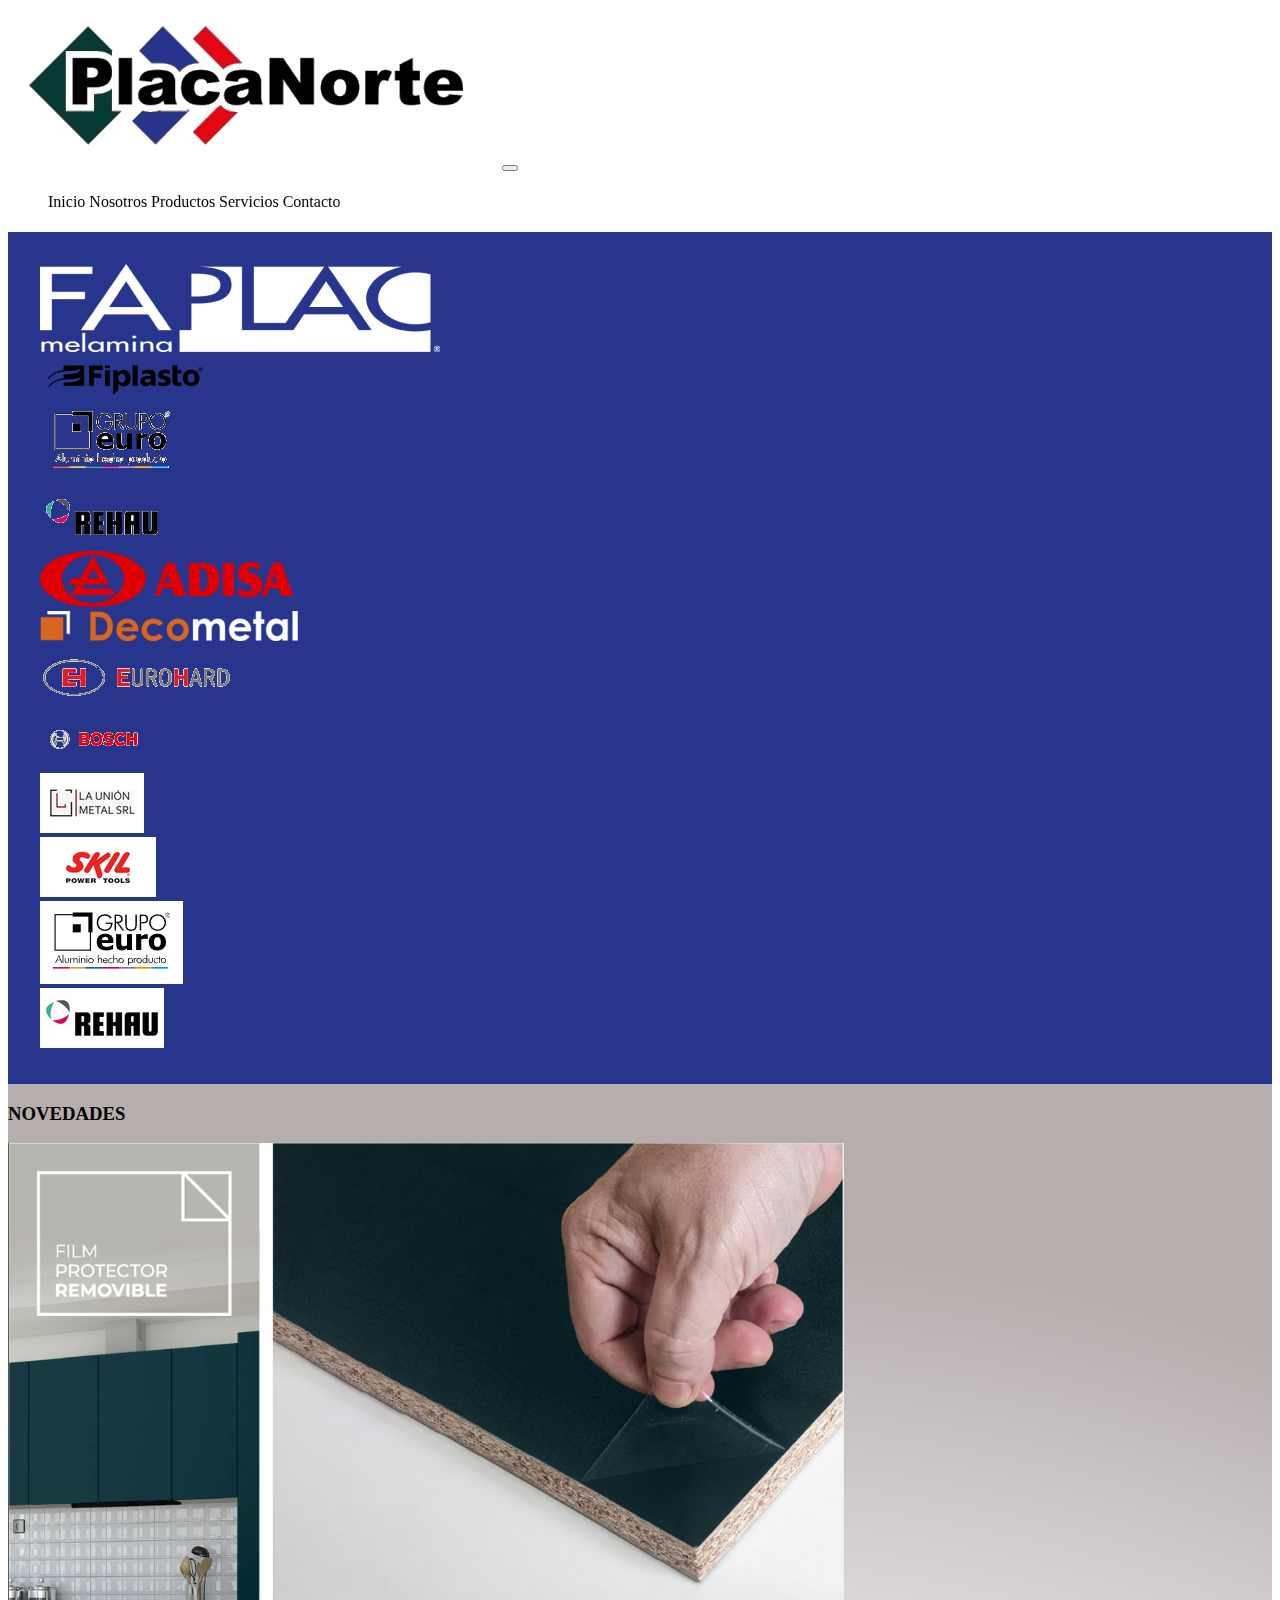
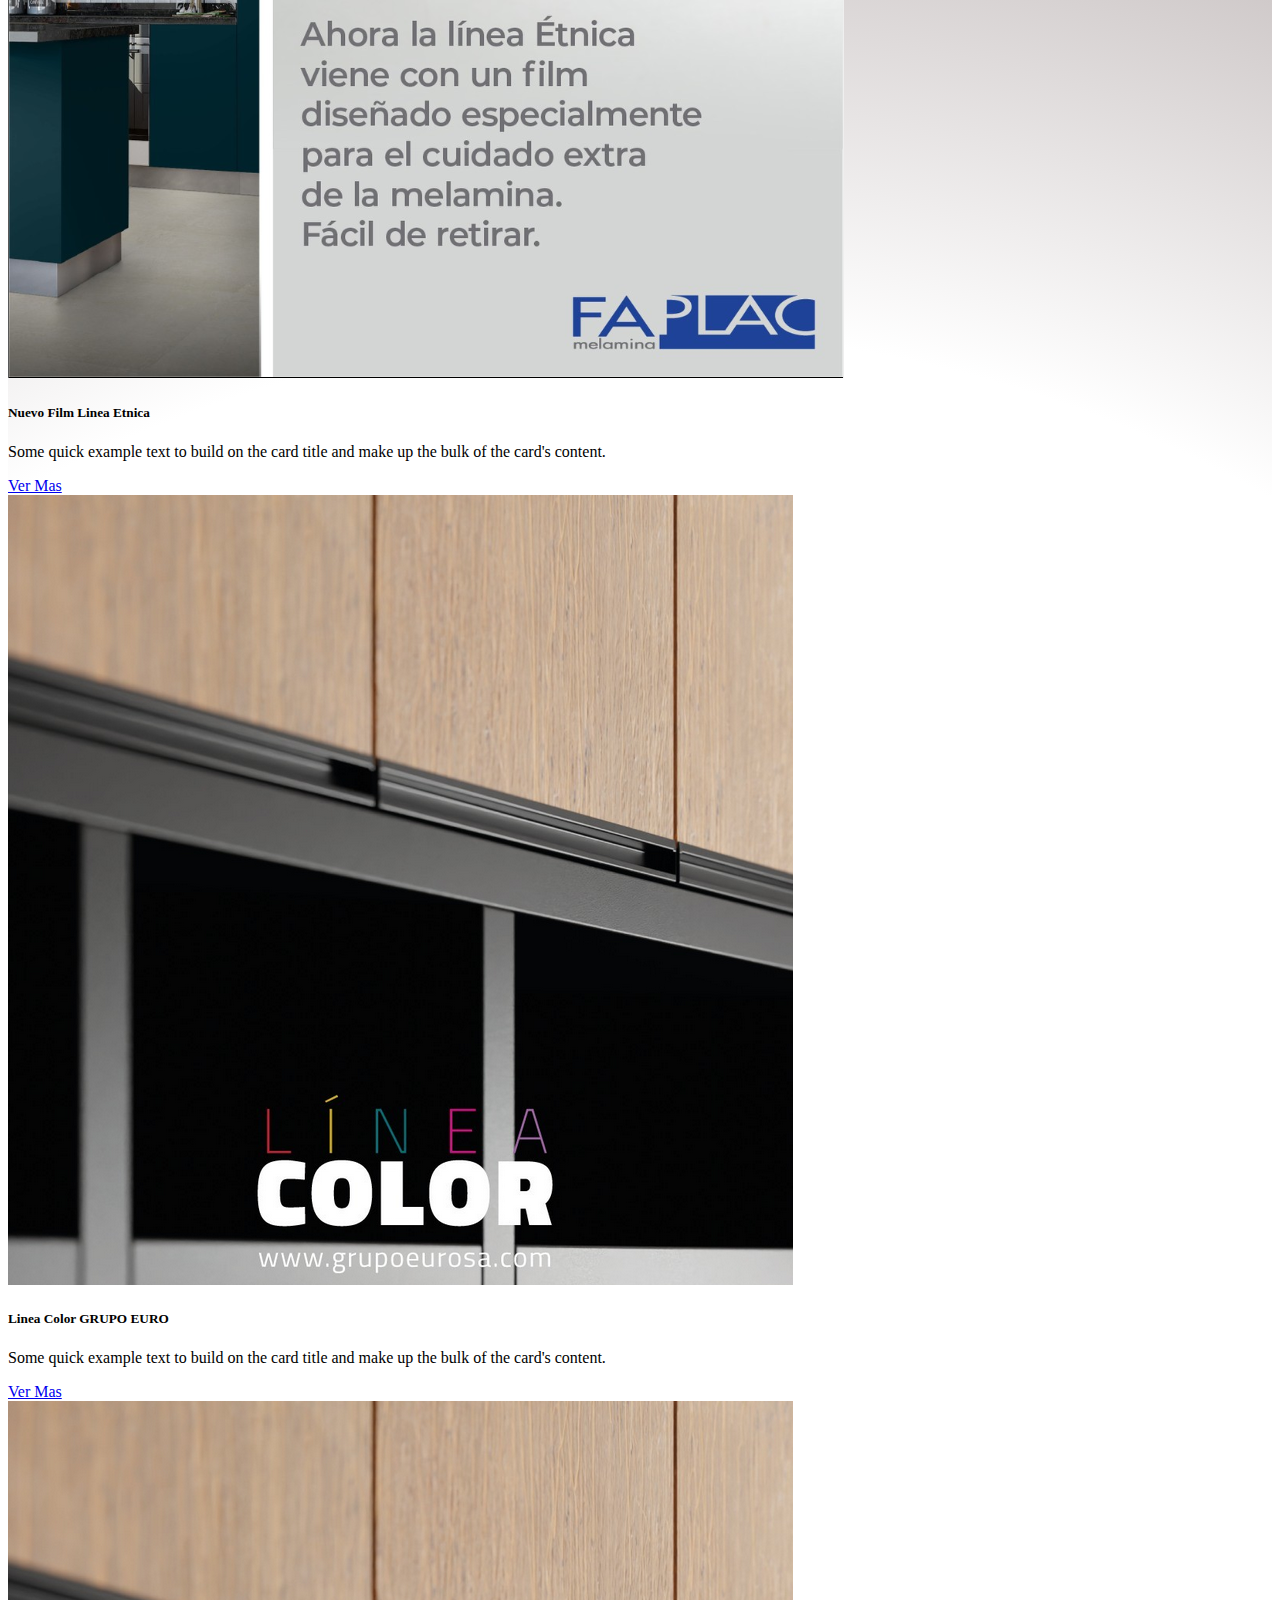
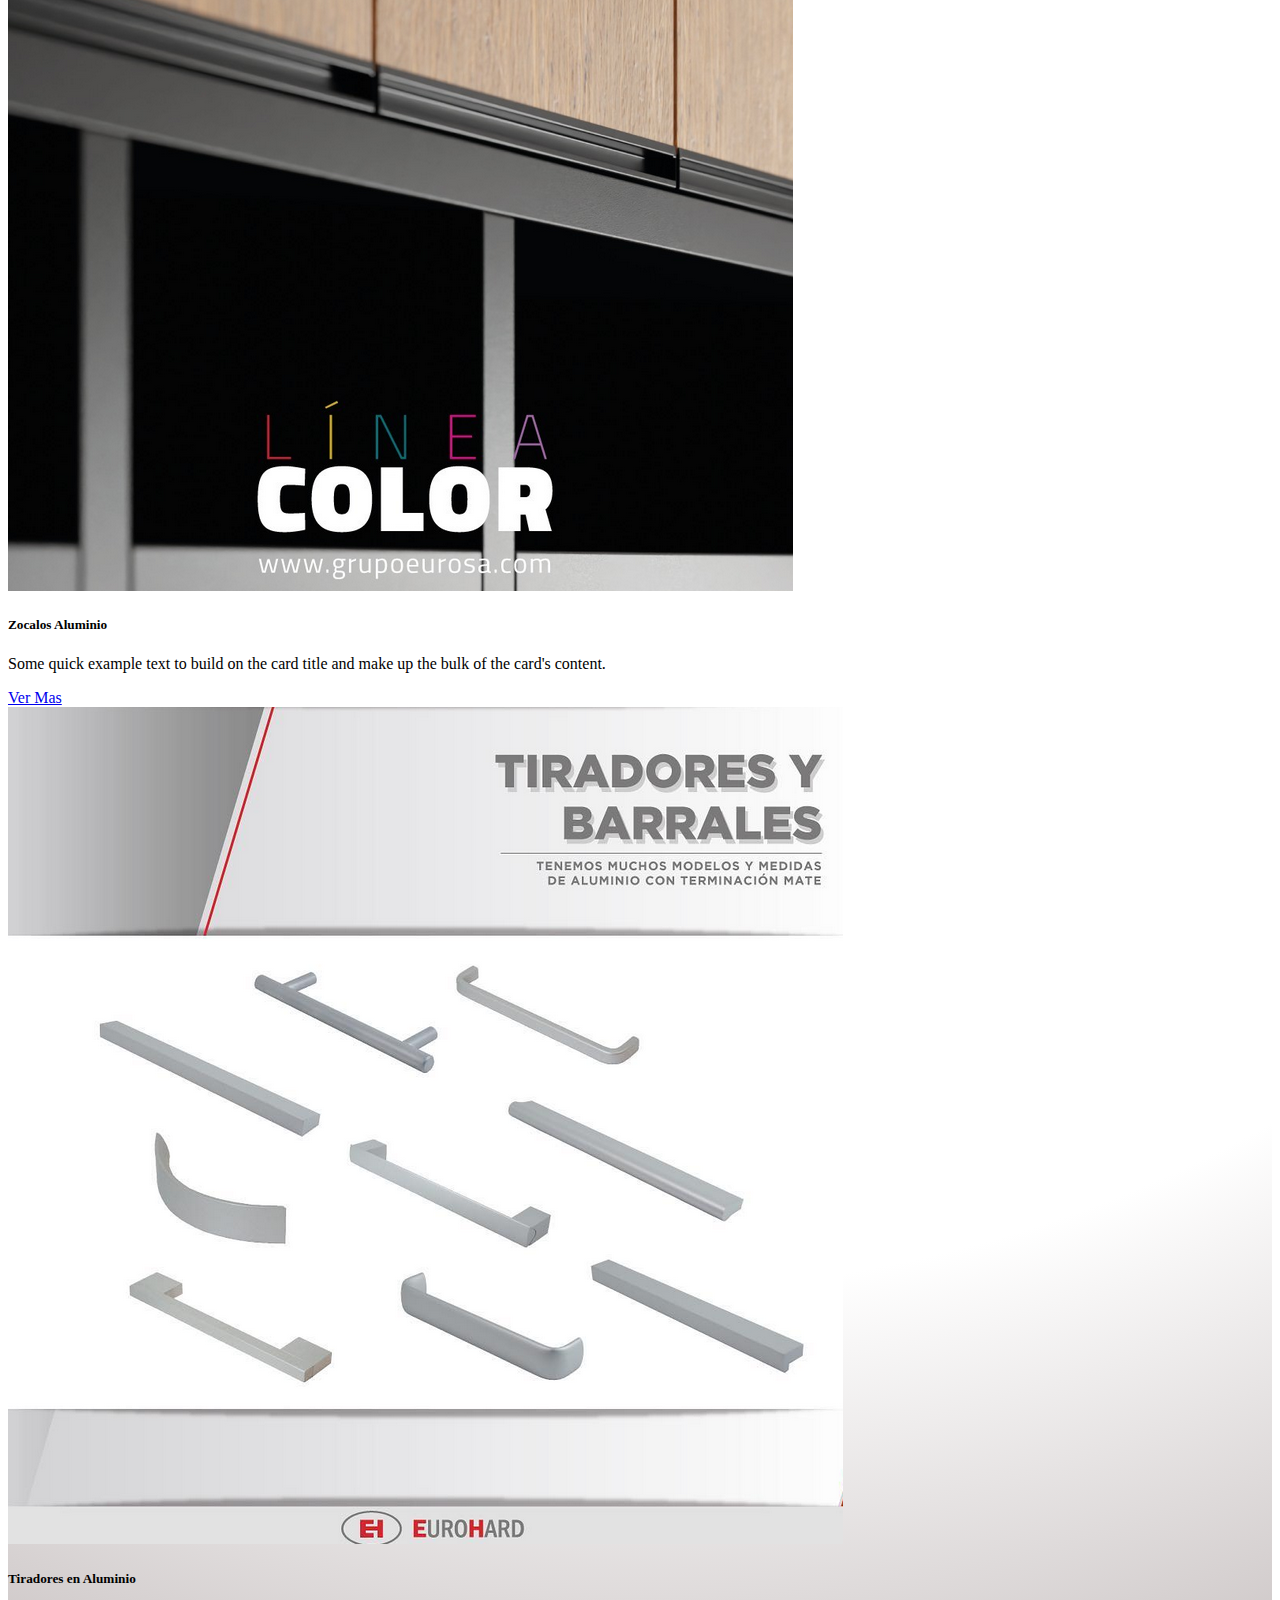
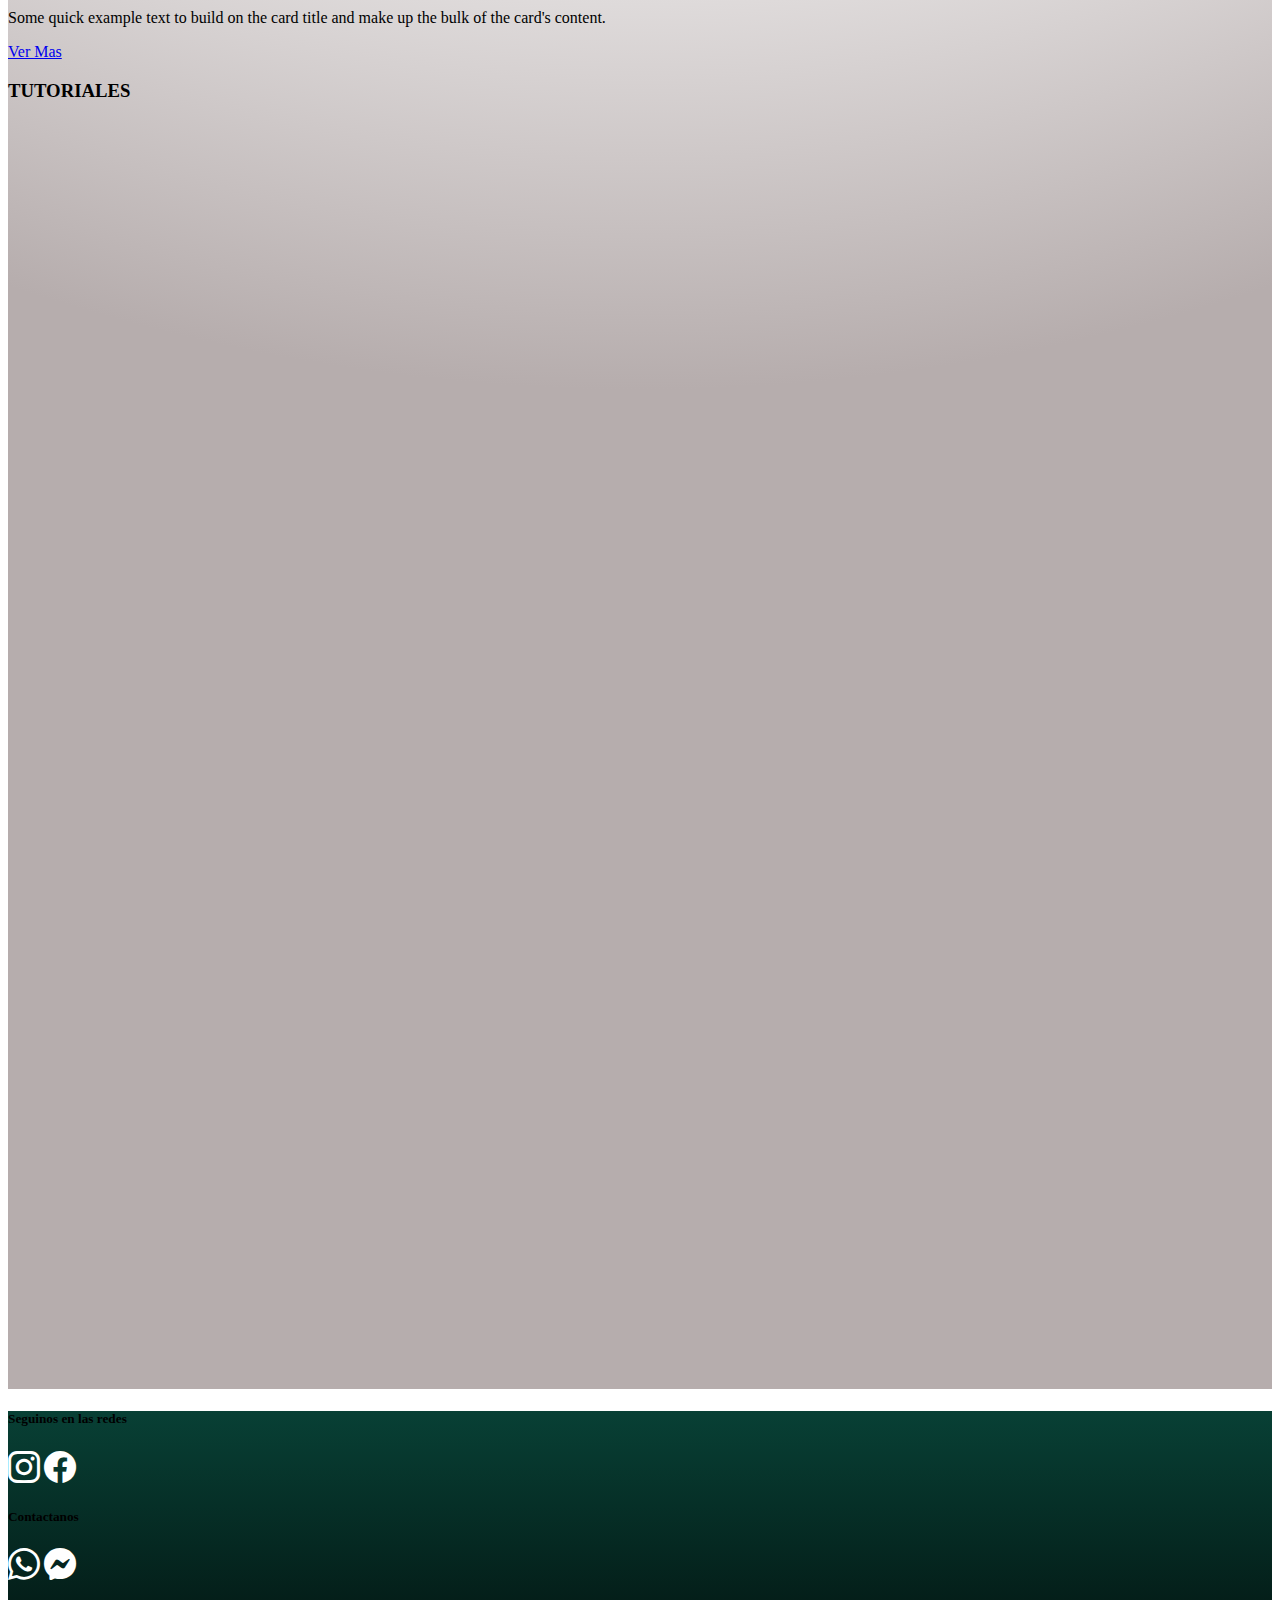
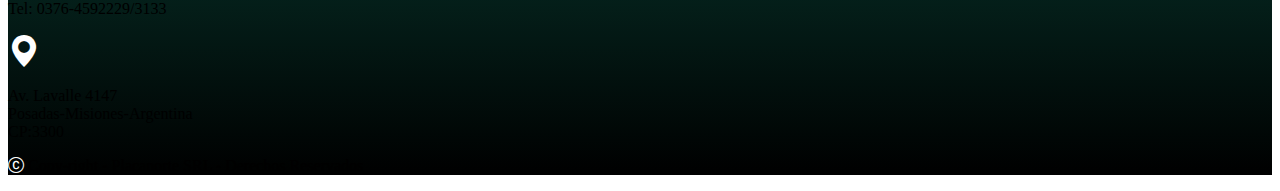
<file: index.html>
<!DOCTYPE html>
<html lang="en">
  <head>
    <meta charset="UTF-8" />
    <meta http-equiv="X-UA-Compatible" content="IE=edge" />
    <meta name="viewport" content="width=device-width, initial-scale=1.0" />
    <title>Placanorte</title>
    <!-- FAVICON -->
    <link
      rel="shortcut icon"
      href="img/plaquitas negocio 2.png"
      type="image/x-icon"
    />
    <!-- CSS only -->
    <link
      href="https://cdn.jsdelivr.net/npm/bootstrap@5.2.3/dist/css/bootstrap.min.css"
      rel="stylesheet"
      integrity="sha384-rbsA2VBKQhggwzxH7pPCaAqO46MgnOM80zW1RWuH61DGLwZJEdK2Kadq2F9CUG65"
      crossorigin="anonymous"
    />
    <!-- CSS -->
    <link rel="stylesheet" href="../css/style.css" />
    <!-- ICONOS -->
    <link
      rel="stylesheet"
      href="https://cdn.jsdelivr.net/npm/bootstrap-icons@1.10.2/font/bootstrap-icons.css"
    />
  </head>
  <body>
    <header>
      <nav class="navbar navbar-expand-lg bg-light">
        <div class="container p-4">
          <a class="w-50" href="index.html"
            ><img
              class="img-fluid w-50"
              src="img/LOGO PLACANORTE transparente.png"
              alt="Logo de la empresa"
          /></a>
          <button
            class="navbar-toggler"
            type="button"
            data-bs-toggle="collapse"
            data-bs-target="#navbarSupportedContent"
            aria-controls="navbarSupportedContent"
            aria-expanded="false"
            aria-label="Toggle navigation"
          >
            <span class="navbar-toggler-icon"></span>
          </button>
          <div class="collapse navbar-collapse" id="navbarSupportedContent">
            <ul class="navbar-nav ms-auto mb-2 mb-lg-0 text-end">
              <li class="nav-item fs-3">
                <a class="nav-link text-dark" href="/index.html">Inicio</a>
              </li>
              <li class="nav-item fs-3">
                <a class="nav-link text-dark" href="/pages/nosotros.html"
                  >Nosotros</a
                >
              </li>
              <li class="nav-item fs-3">
                <a class="nav-link text-dark" href="/pages/productos.html"
                  >Productos</a
                >
              </li>
              <li class="nav-item fs-3">
                <a class="nav-link text-dark" href="/pages/servicios.html"
                  >Servicios</a
                >
              </li>
              <li class="nav-item fs-3">
                <a class="nav-link text-dark" href="/pages/contacto.html"
                  >Contacto</a
                >
              </li>
            </ul>
          </div>
        </div>
      </nav>
    </header>
    <main class="index__main">
      <section class="logosprov">
        <div class="container">
          <div
            id="carouselExampleSlidesOnly"
            class="carousel slide"
            data-bs-ride="carousel"
          >
            <div class="carousel-inner">
              <div class="carousel-item active">
                <div class="row">
                  <div class="col align-self-center">
                    <img
                      src="/img/logos prov/logo-faplac-blanco.png"
                      class="d-block w-50"
                      alt="..."
                    />
                  </div>
                  <div class="col align-self-center">
                    <img
                      src="/img/logos prov/fiplasto.png"
                      class="d-block"
                      alt="..."
                    />
                  </div>
                  <div class="col align-self-center">
                    <img
                      src="/img/logos prov/logo grupo euro transparente.png"
                      class="d-block"
                      alt="..."
                    />
                  </div>
                  <div class="col align-self-center">
                    <img
                      src="/img/logos prov/logo rehau transparente.png"
                      class="d-block"
                      alt="..."
                    />
                  </div>
                </div>
              </div>
              <div class="carousel-item">
                <div class="row">
                  <div class="col align-self-center">
                    <img
                      src="/img/logos prov/lodo adisa.png"
                      class="d-block w-50"
                      alt="..."
                    />
                  </div>
                  <div class="col align-self-center">
                    <img
                      src="/img/logos prov/logo decometal.png"
                      class="d-block"
                      alt="..."
                    />
                  </div>
                  <div class="col align-self-center">
                    <img
                      src="/img/logos prov/logo eurohard transparente.png"
                      class="d-block"
                      alt="..."
                    />
                  </div>
                  <div class="col align-self-center">
                    <img
                      src="/img/logos prov/logo bosch transparente.png"
                      class="d-block"
                      alt="..."
                    />
                  </div>
                </div>
              </div>
              <div class="carousel-item">
                <div class="row">
                  <div class="col align-self-center">
                    <img
                      src="/img/logos prov/logo_launion.png"
                      class="d-block w-50"
                      alt="..."
                    />
                  </div>
                  <div class="col align-self-center">
                    <img
                      src="/img/logos prov/logo_skil.png"
                      class="d-block"
                      alt="..."
                    />
                  </div>
                  <div class="col align-self-center">
                    <img
                      src="/img/logos prov/logo grupo euro.png"
                      class="d-block"
                      alt="..."
                    />
                  </div>
                  <div class="col align-self-center">
                    <img
                      src="/img/logos prov/logo rehau.jpg"
                      class="d-block"
                      alt="..."
                    />
                  </div>
                </div>
              </div>
            </div>
          </div>
        </div>
      </section>
      <section class="p-5">
        <div class="container mt-3">
          <h3 class="text-center fw-bold text-decoration-underline p-4">
            NOVEDADES
          </h3>
          <div class="row text-center mt-5">
            <div class="col-sm-6 col-md-3 mb-3">
              <div class="card h-100 shadow-lg">
                <img
                  src="/img/Captura de pantalla 2022-10-30 025805.png"
                  class="card-img-top"
                  alt="..."
                />
                <div class="card-body">
                  <h5 class="card-title">Nuevo Film Linea Etnica</h5>
                  <p class="card-text">
                    Some quick example text to build on the card title and make
                    up the bulk of the card's content.
                  </p>
                  <a href="#" class="btn btn-primary">Ver Mas</a>
                </div>
              </div>
            </div>
            <div class="col-sm-6 col-md-3 mb-3">
              <div class="card h-100 shadow-lg">
                <img
                  src="/img/Captura de pantalla 2022-11-01 131528 2.png"
                  class="card-img-top"
                  alt="..."
                />
                <div class="card-body">
                  <h5 class="card-title">Linea Color GRUPO EURO</h5>
                  <p class="card-text">
                    Some quick example text to build on the card title and make
                    up the bulk of the card's content.
                  </p>
                  <a href="#" class="btn btn-primary">Ver Mas</a>
                </div>
              </div>
            </div>
            <div class="col-sm-6 col-md-3 mb-3">
              <div class="card h-100 shadow-lg">
                <img
                  src="/img/Captura de pantalla 2022-11-01 131528 2.png"
                  class="card-img-top"
                  alt="..."
                />
                <div class="card-body">
                  <h5 class="card-title">Zocalos Aluminio</h5>
                  <p class="card-text">
                    Some quick example text to build on the card title and make
                    up the bulk of the card's content.
                  </p>
                  <a href="#" class="btn btn-primary">Ver Mas</a>
                </div>
              </div>
            </div>
            <div class="col-sm-6 col-md-3 mb-3">
              <div class="card h-100 shadow-lg">
                <img
                  src="/img/Captura de pantalla 2022-11-01 132219 4.png"
                  class="card-img-top"
                  alt="..."
                />
                <div class="card-body">
                  <h5 class="card-title">Tiradores en Aluminio</h5>
                  <p class="card-text">
                    Some quick example text to build on the card title and make
                    up the bulk of the card's content.
                  </p>
                  <a href="#" class="btn btn-primary">Ver Mas</a>
                </div>
              </div>
            </div>
          </div>
        </div>
      </section>
      <section class="p-5">
        <div class="container">
          <h3 class="text-center fw-bold text-decoration-underline p-4">
            TUTORIALES
          </h3>
          <div class="row mt-5">
            <div class="videos col-md-4">
              <iframe
                width="560"
                height="315"
                src="https://www.youtube.com/embed/TXCMuQ7xtgE?start=4"
                title="YouTube video player"
                frameborder="0"
                allow="accelerometer; autoplay; clipboard-write; encrypted-media; gyroscope; picture-in-picture"
                allowfullscreen
              ></iframe>
            </div>
            <div class="videos col-md-4">
              <iframe
                width="560"
                height="315"
                src="https://www.youtube.com/embed/xqRjfgZ7gs0?start=5"
                title="YouTube video player"
                frameborder="0"
                allow="accelerometer; autoplay; clipboard-write; encrypted-media; gyroscope; picture-in-picture"
                allowfullscreen
              ></iframe>
            </div>
            <div class="videos col-md-4">
              <iframe
                width="400"
                height="315"
                src="https://www.youtube.com/embed/Fozl9t2g4JY"
                title="YouTube video player"
                frameborder="0"
                allow="accelerometer; autoplay; clipboard-write; encrypted-media; gyroscope; picture-in-picture"
                allowfullscreen
              ></iframe>
            </div>
          </div>
        </div>
      </section>
      <section class="pt-5">
        <div class="container">
          <div class="row mapa">
            <iframe
              class="iframe_maps"
              src="https://www.google.com/maps/embed?pb=!1m18!1m12!1m3!1d3542.609894524923!2d-55.92167288494486!3d-27.38789608292526!2m3!1f0!2f0!3f0!3m2!1i1024!2i768!4f13.1!3m3!1m2!1s0x9457be6f514ee9f3%3A0x4fb3a675c03ee130!2sPlacaNorte!5e0!3m2!1ses!2sar!4v1666547606346!5m2!1ses!2sar"
              width="300"
              height="200"
              style="border: 0"
              allowfullscreen=""
              loading="lazy"
              referrerpolicy="no-referrer-when-downgrade"
            ></iframe>
          </div>
        </div>
      </section>
    </main>
    <!-- Enpieza el footer -->
    <footer class="footer">
      <div class="container">
        <div class="row text-center">
          <div class="col">
            <h5 class="m-3 text-white">Seguinos en las redes</h5>
            <a href="https://www.instagram.com/placanorte_posadas/"
              ><i
                class="bi bi-instagram m-3 icon-white"
                style="font-size: 2rem"
              ></i
            ></a>
            <a href="https://www.facebook.com/placanorteposadas"
              ><i
                class="bi bi-facebook m-3 icon-white"
                style="font-size: 2rem"
              ></i
            ></a>
          </div>
          <div class="col">
            <h5 class="m-3 text-white">Contactanos</h5>
            <a href="https://wa.me/message/WR2JZIUM7EHSB1"
              ><i
                class="bi bi-whatsapp m-3 icon-white"
                style="font-size: 2rem"
              ></i
            ></a>
            <a href="https://m.me/placanorteposadas"
              ><i
                class="bi bi-messenger m-3 icon-white"
                style="font-size: 2rem"
              ></i
            ></a>
            <p class="pt-2 text-white">Tel: 0376-4592229/3133</p>
          </div>
          <div class="col mt-1">
            <i
              class="bi bi-geo-alt-fill icon-white"
              style="font-size: 2rem"
            ></i>
            <div class="m-1 text-white">
              <p>
                Av. Lavalle 4147 <br />
                Posadas-Misiones-Argentina <br />CP:3300
              </p>
            </div>
          </div>
        </div>
        <div class="text-center p-1">
          <p class="text-white mb-0">
            <i class="bi bi-c-circle icon-white"></i> Copy-right - Placanorte
            SRL - Derechos Reservados
          </p>
        </div>
      </div>
    </footer>
    <!-- JavaScript Bundle with Popper -->
    <script
      src="https://cdn.jsdelivr.net/npm/bootstrap@5.2.3/dist/js/bootstrap.bundle.min.js"
      integrity="sha384-kenU1KFdBIe4zVF0s0G1M5b4hcpxyD9F7jL+jjXkk+Q2h455rYXK/7HAuoJl+0I4"
      crossorigin="anonymous"
    ></script>
  </body>
</html>
</file>
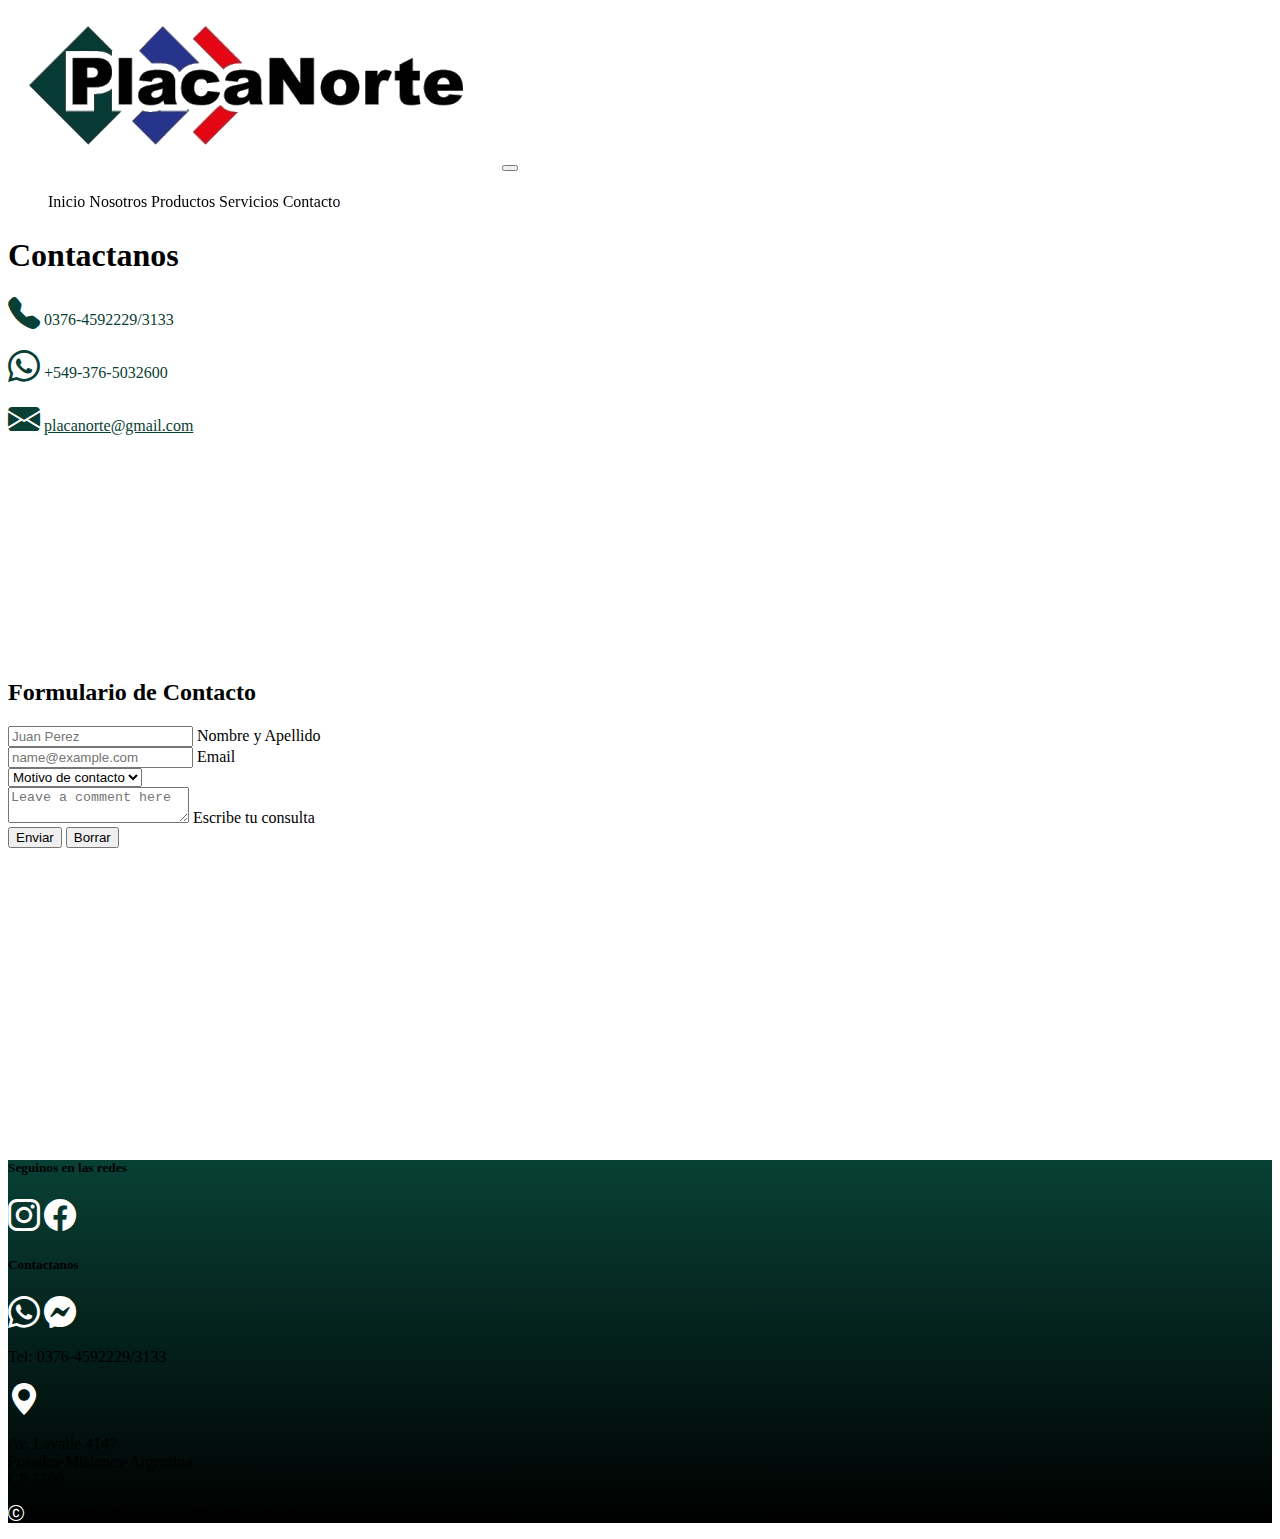
<file: pages/contacto.html>
<!DOCTYPE html>
<html lang="en">
  <head>
    <meta charset="UTF-8" />
    <meta http-equiv="X-UA-Compatible" content="IE=edge" />
    <meta name="viewport" content="width=device-width, initial-scale=1.0" />
    <title>Contacto</title>
    <!-- FAVICON -->
    <link
      rel="shortcut icon"
      href="../img/plaquitas negocio 2.png"
      type="image/x-icon"
    />
    <!-- CSS only -->
    <link
      href="https://cdn.jsdelivr.net/npm/bootstrap@5.2.3/dist/css/bootstrap.min.css"
      rel="stylesheet"
      integrity="sha384-rbsA2VBKQhggwzxH7pPCaAqO46MgnOM80zW1RWuH61DGLwZJEdK2Kadq2F9CUG65"
      crossorigin="anonymous"
    />
    <!-- CSS -->
    <link rel="stylesheet" href="../css/style.css" />
    <!-- ICONOS -->
    <link
      rel="stylesheet"
      href="https://cdn.jsdelivr.net/npm/bootstrap-icons@1.10.2/font/bootstrap-icons.css"
    />
  </head>
  <body>
    <header>
      <nav class="navbar navbar-expand-lg bg-light">
        <div class="container p-4">
          <a class="w-50" href="../index.html"
            ><img
              class="img-fluid w-50"
              src="../img/LOGO PLACANORTE transparente.png"
              alt="Logo de la empresa"
          /></a>
          <button
            class="navbar-toggler"
            type="button"
            data-bs-toggle="collapse"
            data-bs-target="#navbarSupportedContent"
            aria-controls="navbarSupportedContent"
            aria-expanded="false"
            aria-label="Toggle navigation"
          >
            <span class="navbar-toggler-icon"></span>
          </button>
          <div class="collapse navbar-collapse" id="navbarSupportedContent">
            <ul class="navbar-nav ms-auto mb-2 mb-lg-0 text-end">
              <li class="nav-item fs-3">
                <a class="nav-link text-dark" href="../index.html">Inicio</a>
              </li>
              <li class="nav-item fs-3">
                <a class="nav-link text-dark" href="nosotros.html">Nosotros</a>
              </li>
              <li class="nav-item fs-3">
                <a class="nav-link text-dark" href="productos.html"
                  >Productos</a
                >
              </li>
              <li class="nav-item fs-3">
                <a class="nav-link text-dark" href="servicios.html"
                  >Servicios</a
                >
              </li>
              <li class="nav-item fs-3">
                <a class="nav-link text-dark" href="contacto.html">Contacto</a>
              </li>
            </ul>
          </div>
        </div>
      </nav>
    </header>
    <main>
      <!-- contacto -->
      <section>
        <div class="container my-5">
          <h1 class="text-center mb-5">Contactanos</h1>
          <div class="row">
            <div class="col-md-6 position-md-relative">
              <div
                class="position-md-absolute top-md-50 start-md-50 translate-md-middle"
              >
                <div>
                  <p class="icon-green fs-4">
                    <i
                      class="bi bi-telephone-fill icon-green"
                      style="font-size: 2rem"
                    ></i>
                    0376-4592229/3133
                  </p>
                </div>
                <div>
                  <p class="icon-green fs-4">
                    <a href="https://wa.me/message/WR2JZIUM7EHSB1"
                      ><i
                        class="bi bi-whatsapp icon-green"
                        style="font-size: 2rem"
                      ></i
                    ></a>
                    +549-376-5032600
                  </p>
                </div>
                <div>
                  <p class="fs-4">
                    <i
                      class="bi bi-envelope-fill icon-green"
                      style="font-size: 2rem"
                    ></i>
                    <a class="icon-green" href="mailto:placanorte@gmail.com"
                      >placanorte@gmail.com</a
                    >
                  </p>
                </div>
              </div>
            </div>
            <div class="col-md-6 contacto position-md-relative">
              <iframe
                class="iframe_maps"
                src="https://www.google.com/maps/embed?pb=!1m18!1m12!1m3!1d3542.609894524923!2d-55.92167288494486!3d-27.38789608292526!2m3!1f0!2f0!3f0!3m2!1i1024!2i768!4f13.1!3m3!1m2!1s0x9457be6f514ee9f3%3A0x4fb3a675c03ee130!2sPlacaNorte!5e0!3m2!1ses!2sar!4v1666547606346!5m2!1ses!2sar"
                width="300"
                height="200"
                style="border: 0"
                allowfullscreen=""
                loading="lazy"
                referrerpolicy="no-referrer-when-downgrade"
              ></iframe>
            </div>
          </div>
        </div>
      </section>
      <!-- Formulario -->
      <section>
        <div class="container my-5">
          <h2 class="py-5">Formulario de Contacto</h2>
          <form action="" class="">
            <div class="form-floating mb-3 w-50">
              <input
                type="text"
                class="form-control"
                id="nombre"
                placeholder="Juan Perez"
              />
              <label for="nombre">Nombre y Apellido</label>
            </div>
            <div class="form-floating mb-3 w-50">
              <input
                type="email"
                class="form-control"
                id="mail"
                placeholder="name@example.com"
              />
              <label for="mail">Email</label>
            </div>
            <select
              class="form-select mb-3 w-50"
              aria-label="Default select example"
            >
              <option selected>Motivo de contacto</option>
              <option value="1">Presupuesto</option>
              <option value="2">Estado de Pedido</option>
              <option value="3">Otro</option>
            </select>
            <div class="form-floating">
              <textarea
                class="form-control mb-4 w-50 h-auto"
                placeholder="Leave a comment here"
                id="consulta"
              ></textarea>
              <label for="consulta">Escribe tu consulta</label>
            </div>
            <div class="mb-3">
              <button type="submit" class="btn btn-secondary">Enviar</button>
              <button type="reset" class="btn btn-secondary">Borrar</button>
            </div>
          </form>
        </div>
      </section>
    </main>
    <!-- Enpieza el footer -->
    <footer class="footer">
      <div class="container">
        <div class="row text-center">
          <div class="col">
            <h5 class="m-3 text-white">Seguinos en las redes</h5>
            <a href="https://www.instagram.com/placanorte_posadas/"
              ><i
                class="bi bi-instagram m-3 icon-white"
                style="font-size: 2rem"
              ></i
            ></a>
            <a href="https://www.facebook.com/placanorteposadas"
              ><i
                class="bi bi-facebook m-3 icon-white"
                style="font-size: 2rem"
              ></i
            ></a>
          </div>
          <div class="col">
            <h5 class="m-3 text-white">Contactanos</h5>
            <a href="https://wa.me/message/WR2JZIUM7EHSB1"
              ><i
                class="bi bi-whatsapp m-3 icon-white"
                style="font-size: 2rem"
              ></i
            ></a>
            <a href="https://m.me/placanorteposadas"
              ><i
                class="bi bi-messenger m-3 icon-white"
                style="font-size: 2rem"
              ></i
            ></a>
            <p class="pt-2 text-white">Tel: 0376-4592229/3133</p>
          </div>
          <div class="col mt-1">
            <i
              class="bi bi-geo-alt-fill icon-white"
              style="font-size: 2rem"
            ></i>
            <div class="m-1 text-white">
              <p>
                Av. Lavalle 4147 <br />
                Posadas-Misiones-Argentina <br />CP:3300
              </p>
            </div>
          </div>
        </div>
        <div class="text-center p-1">
          <p class="text-white mb-0">
            <i class="bi bi-c-circle icon-white"></i> Copy-right - Placanorte
            SRL - Derechos Reservados
          </p>
        </div>
      </div>
    </footer>
    <!-- JavaScript Bundle with Popper -->
    <script
      src="https://cdn.jsdelivr.net/npm/bootstrap@5.2.3/dist/js/bootstrap.bundle.min.js"
      integrity="sha384-kenU1KFdBIe4zVF0s0G1M5b4hcpxyD9F7jL+jjXkk+Q2h455rYXK/7HAuoJl+0I4"
      crossorigin="anonymous"
    ></script>
  </body>
</html>
</file>
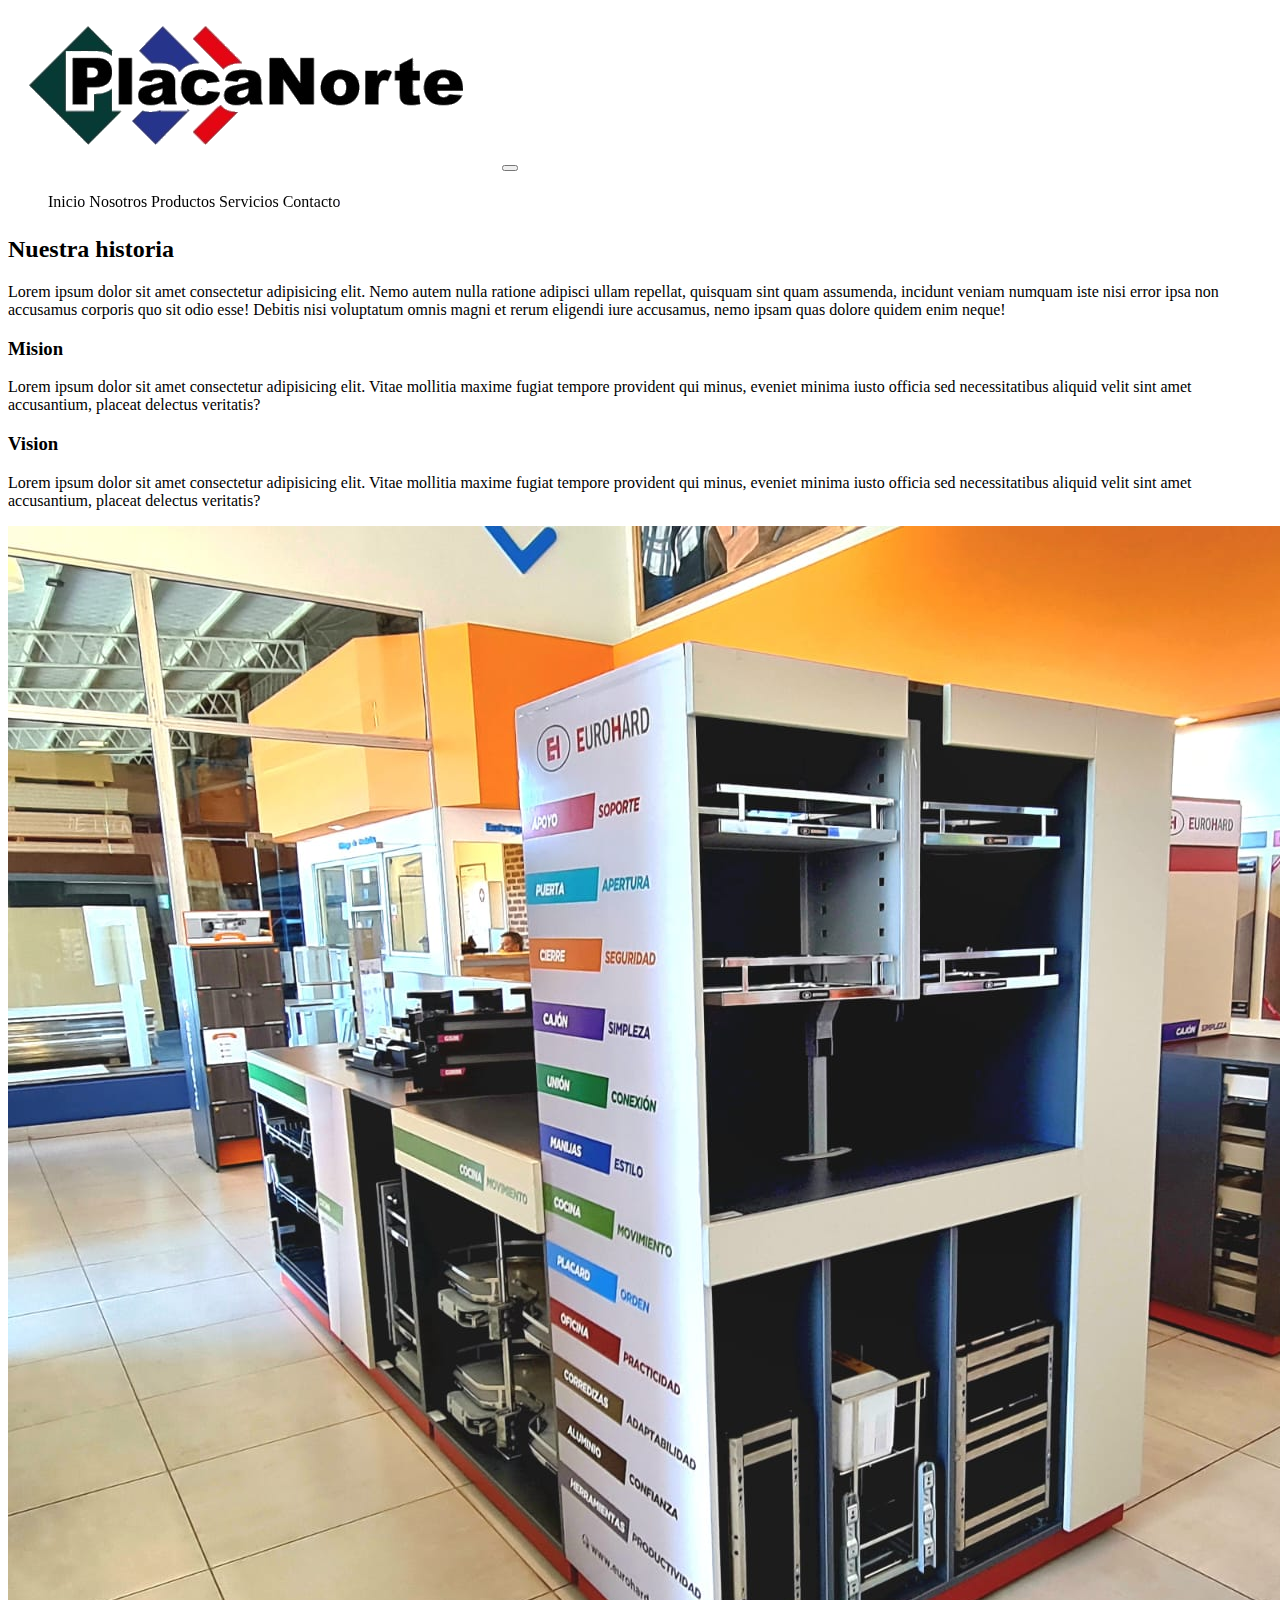
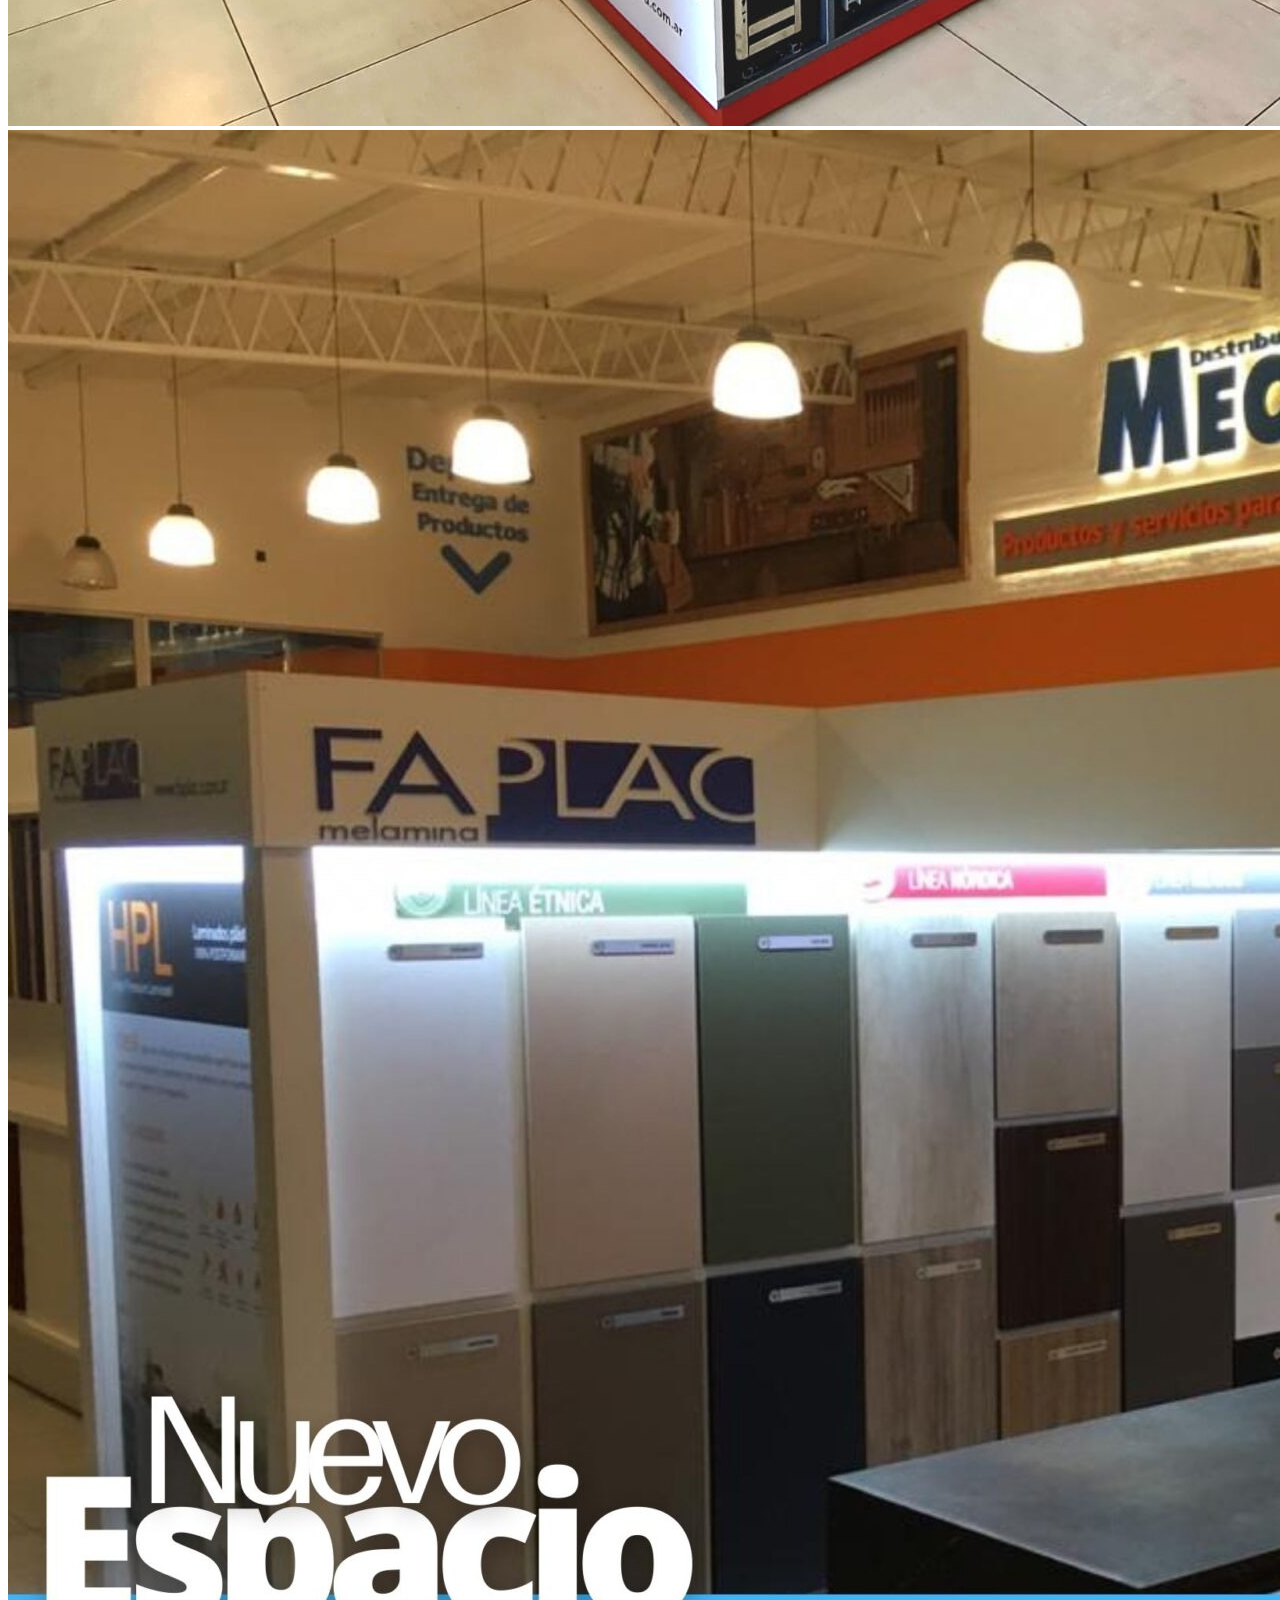
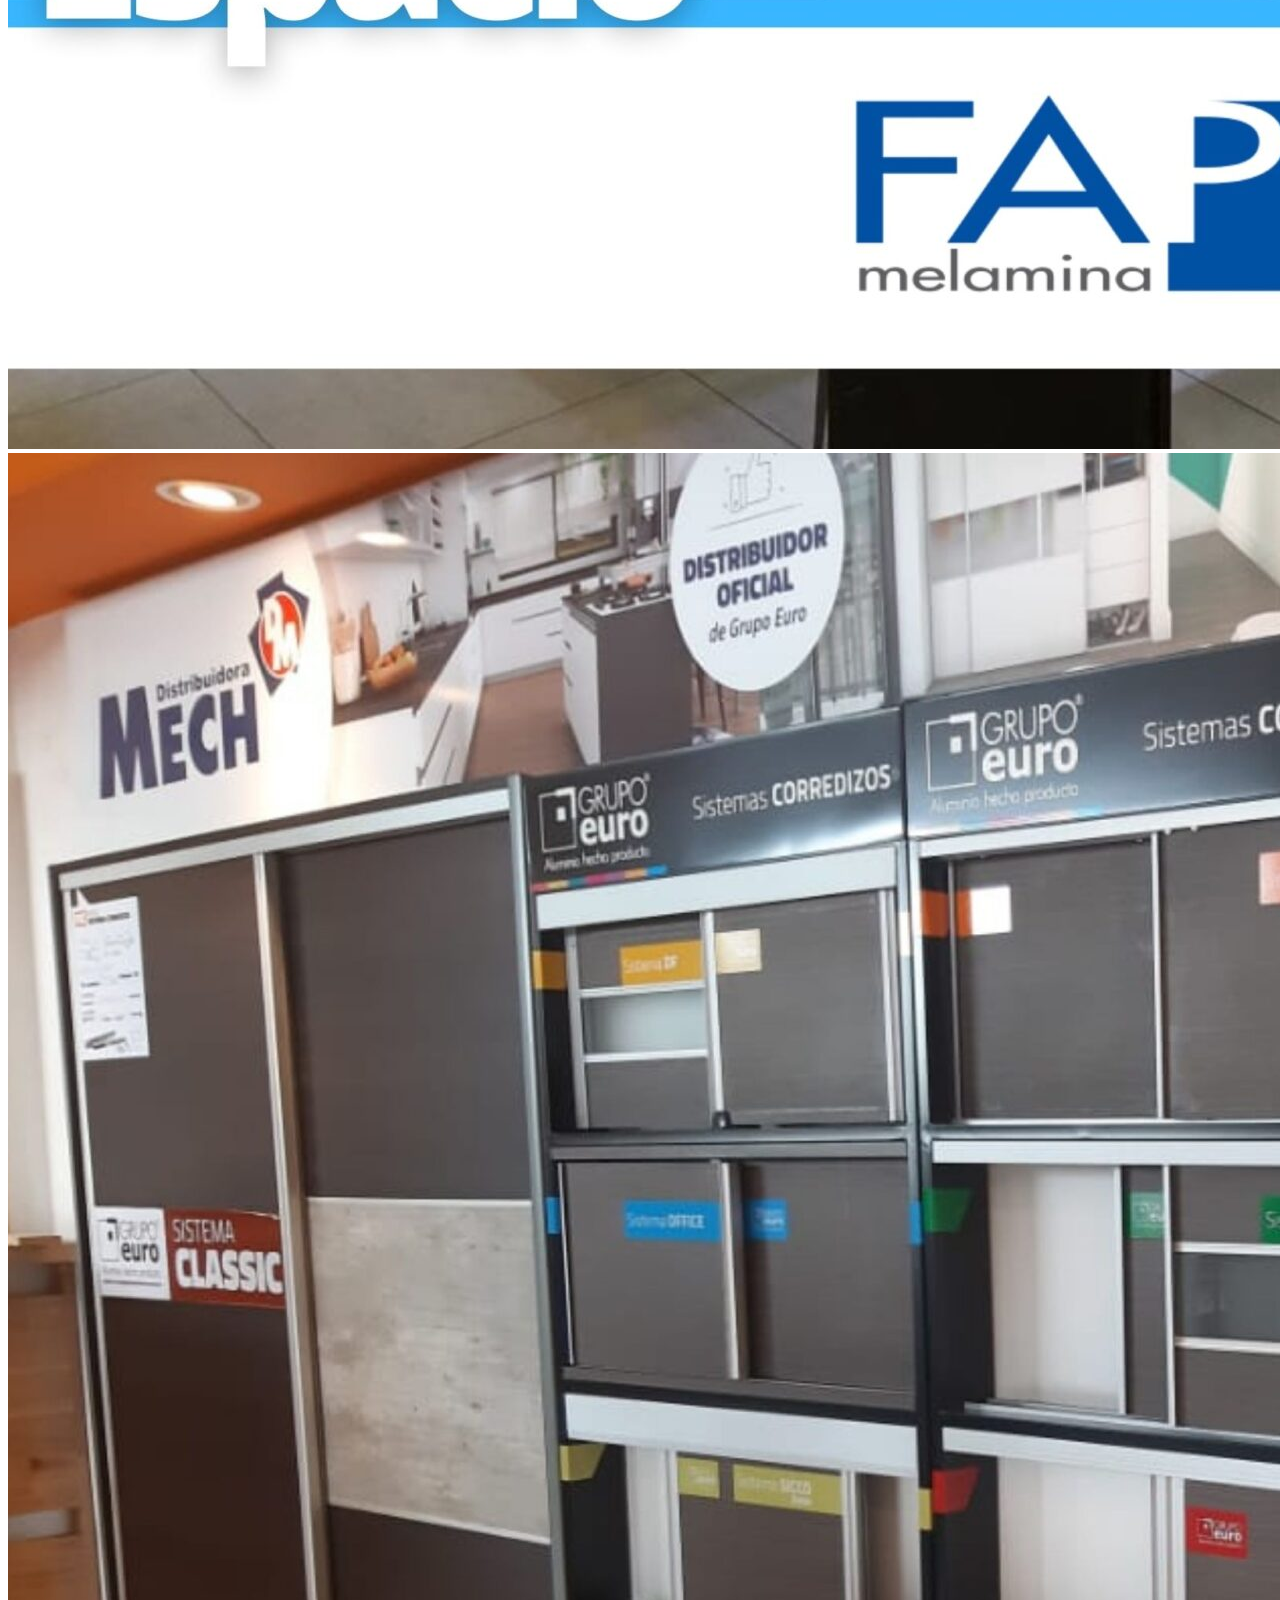
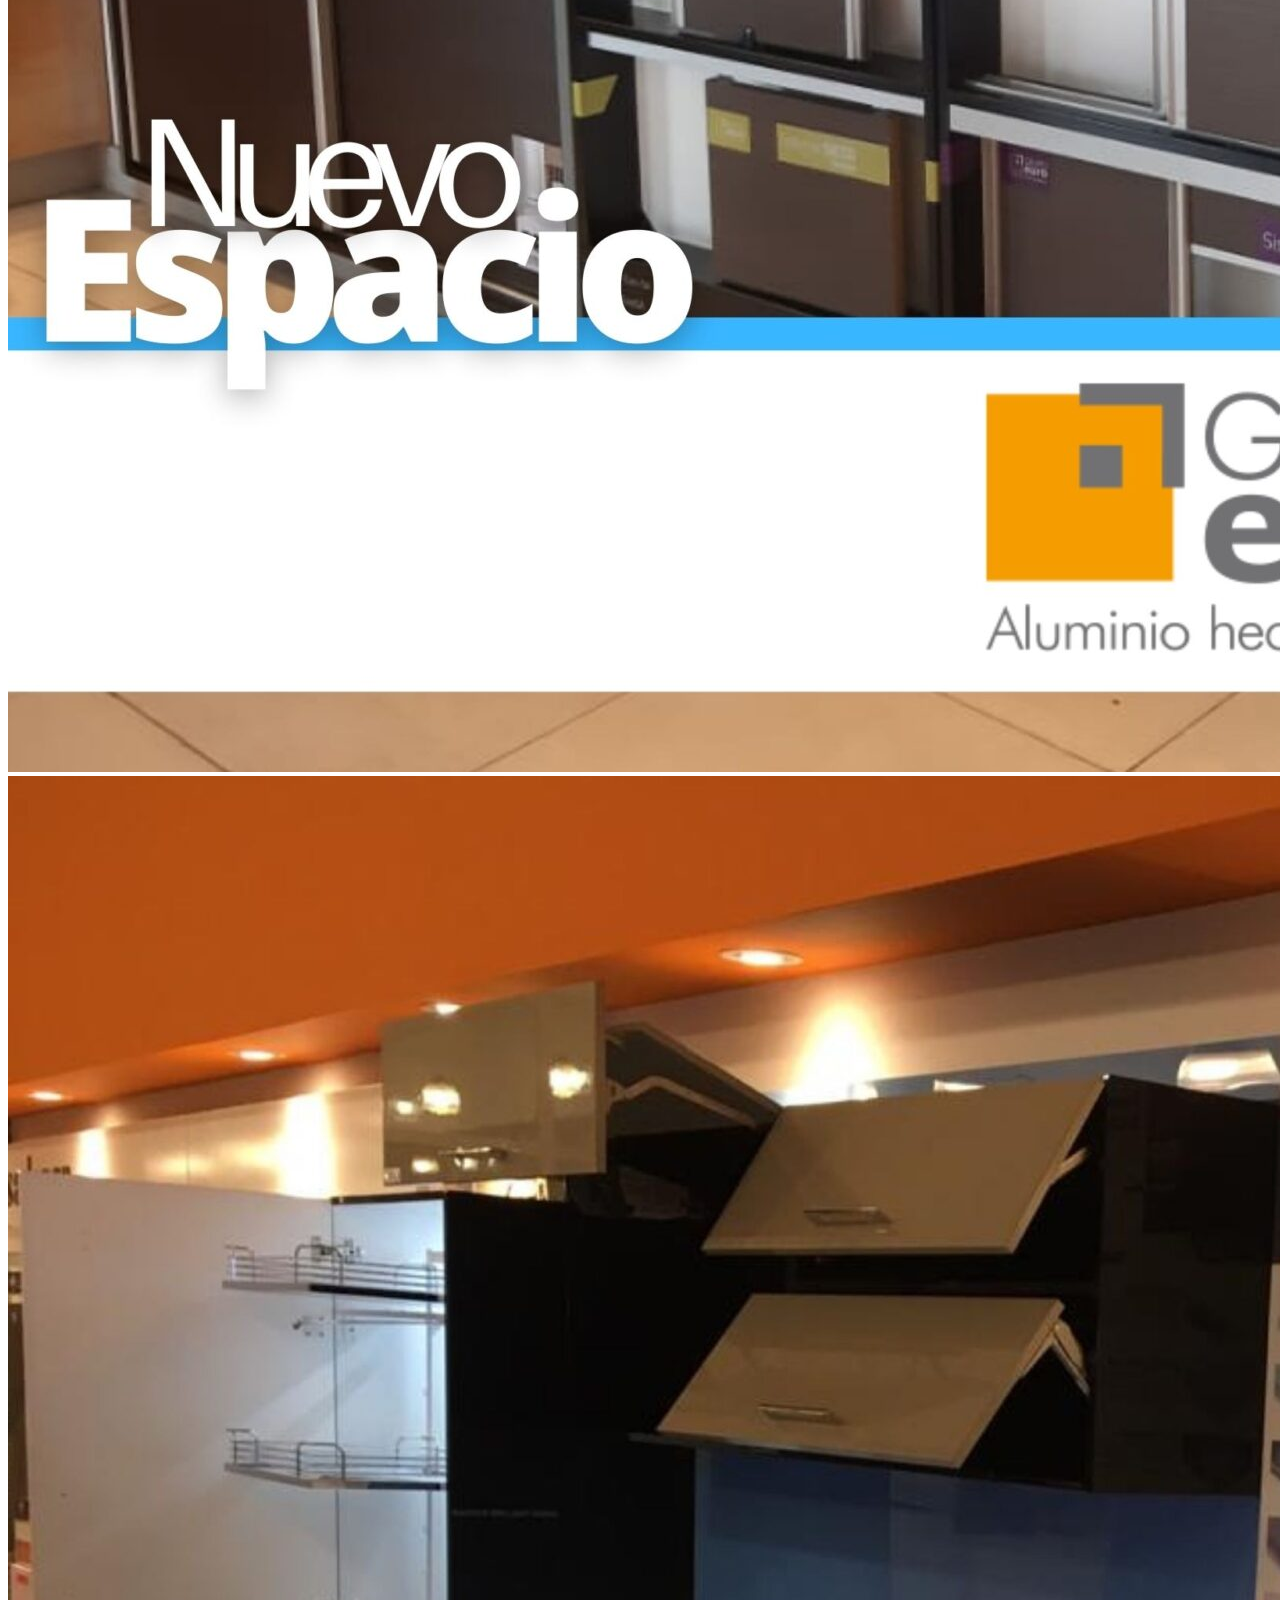
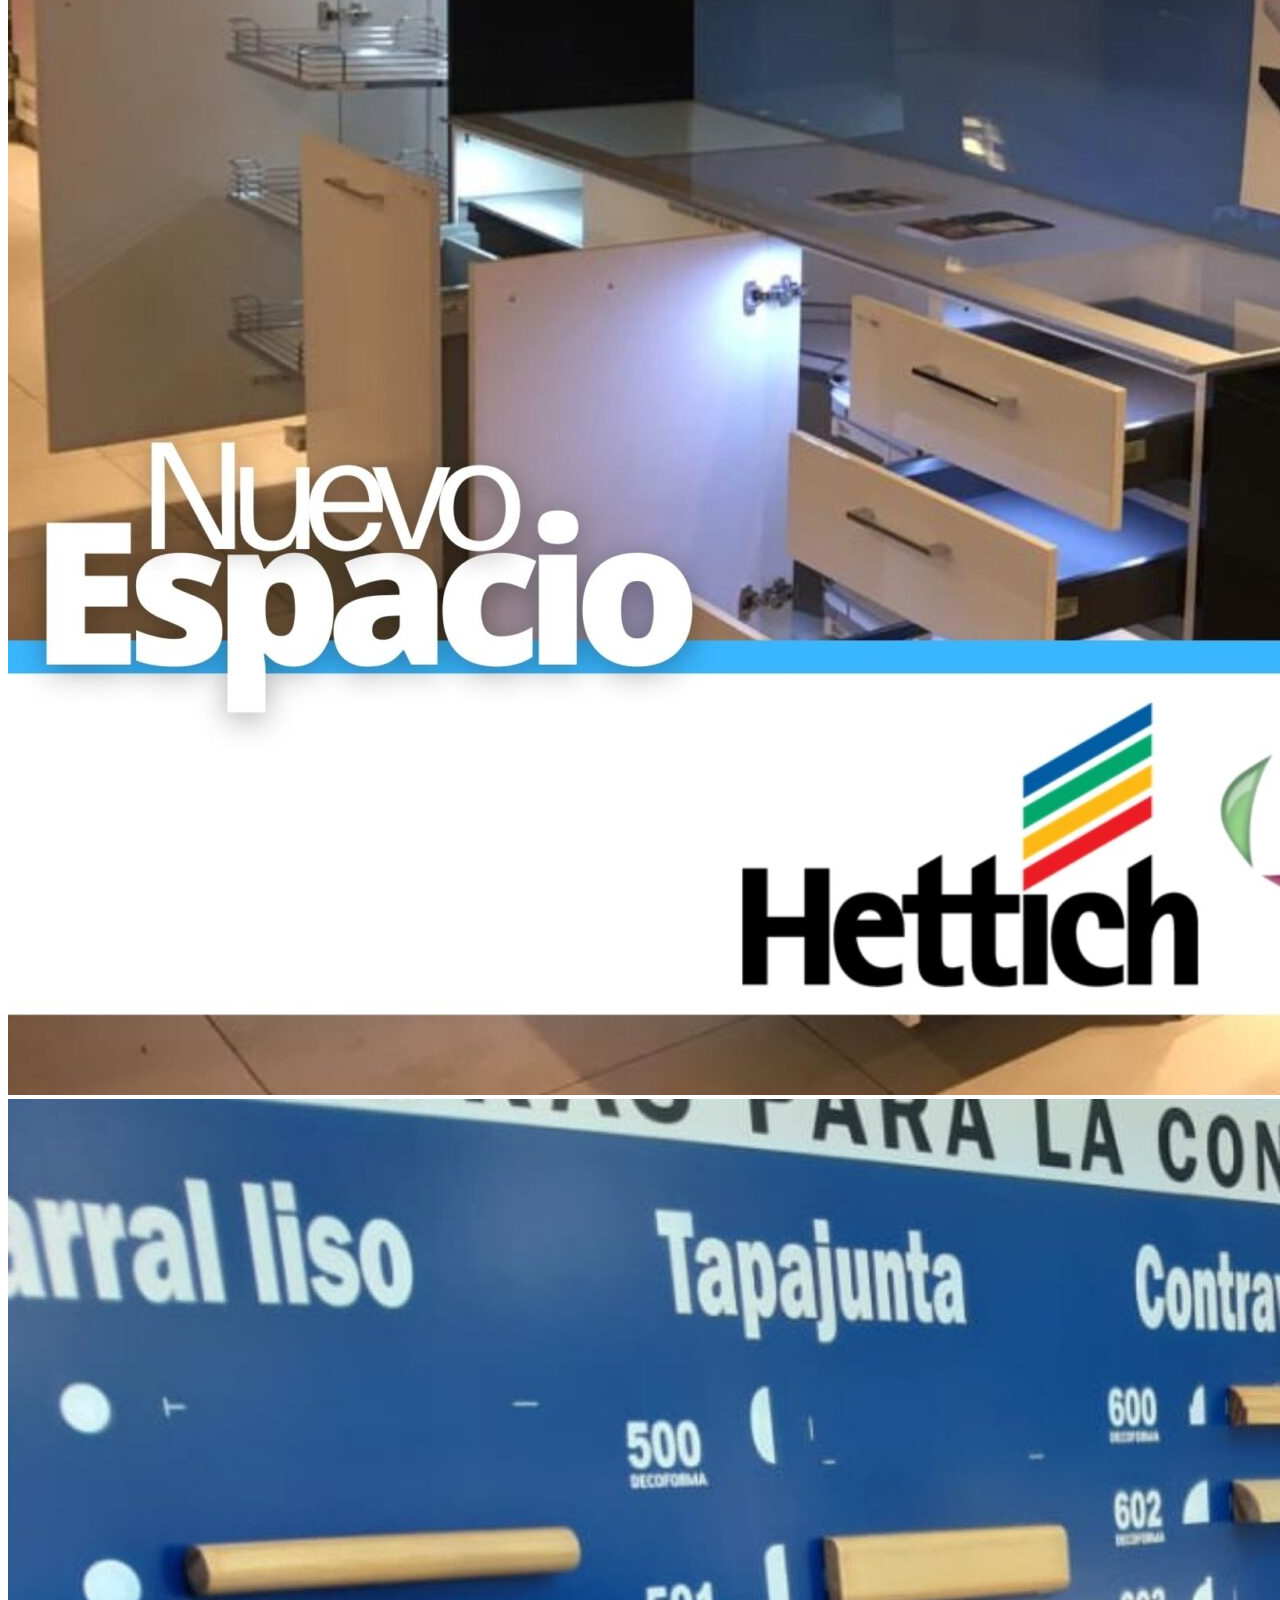
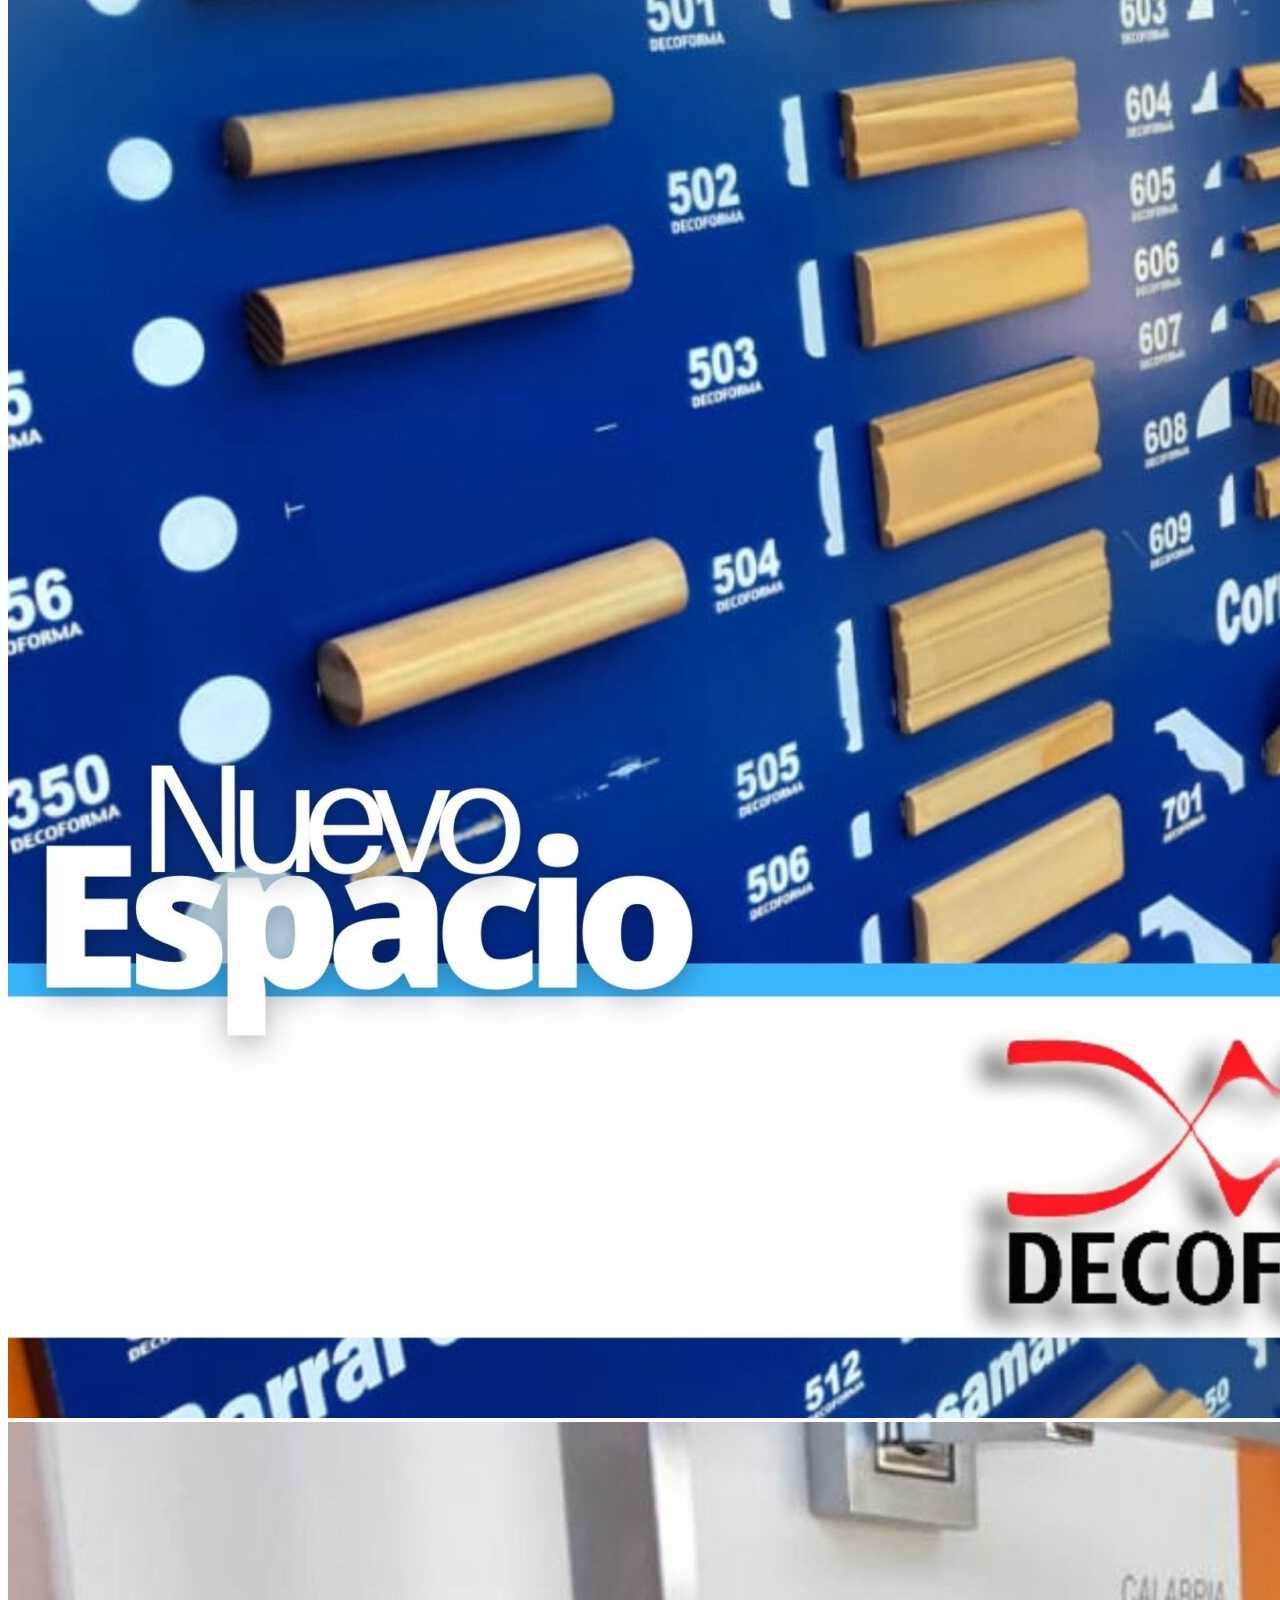
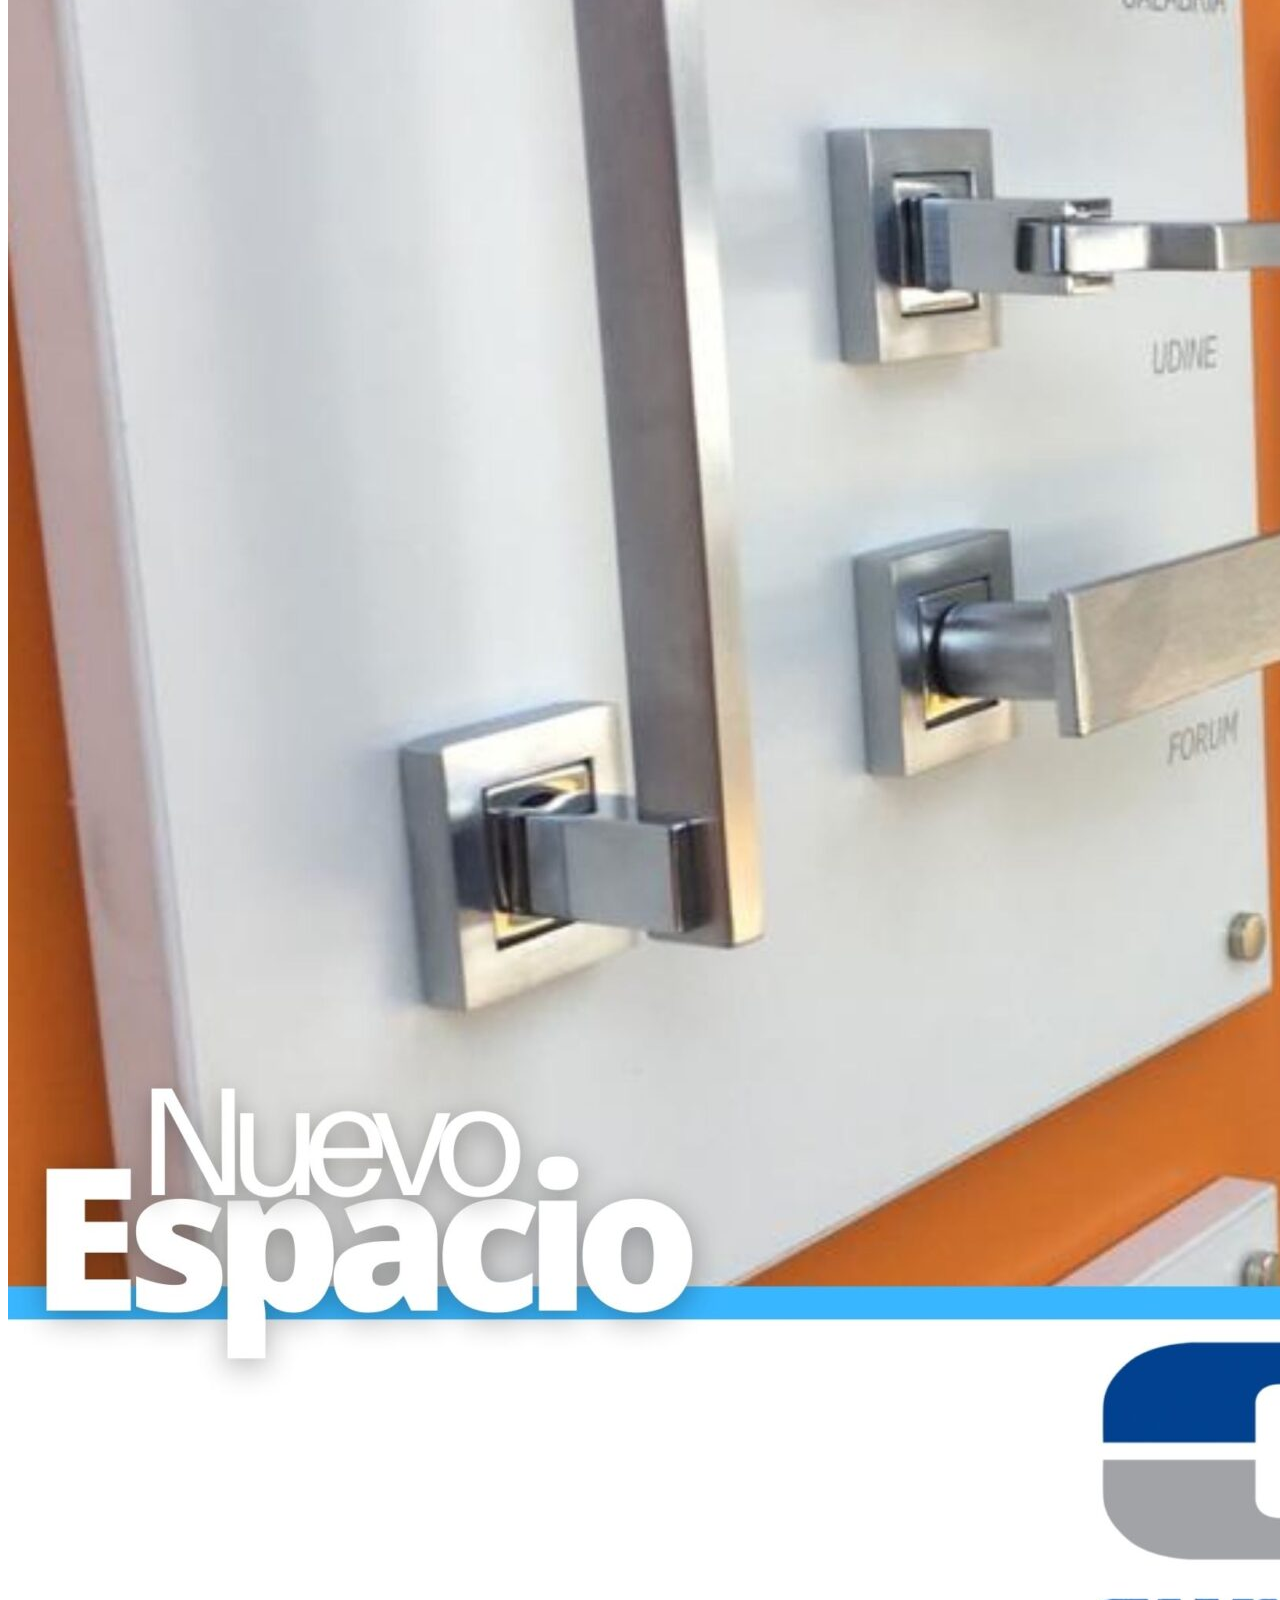
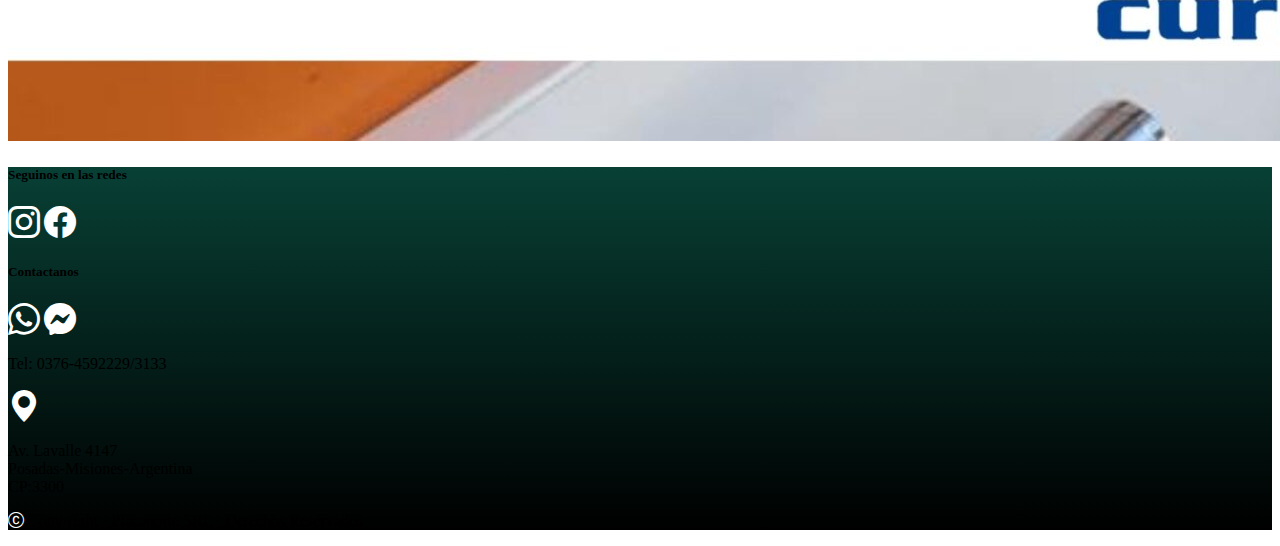
<file: pages/nosotros.html>
<!DOCTYPE html>
<html lang="en">
  <head>
    <meta charset="UTF-8" />
    <meta http-equiv="X-UA-Compatible" content="IE=edge" />
    <meta name="viewport" content="width=device-width, initial-scale=1.0" />
    <title>Nosotros</title>
    <!-- FAVICON -->
    <link
      rel="shortcut icon"
      href="../img/plaquitas negocio 2.png"
      type="image/x-icon"
    />
    <!-- CSS only -->
    <link
      href="https://cdn.jsdelivr.net/npm/bootstrap@5.2.3/dist/css/bootstrap.min.css"
      rel="stylesheet"
      integrity="sha384-rbsA2VBKQhggwzxH7pPCaAqO46MgnOM80zW1RWuH61DGLwZJEdK2Kadq2F9CUG65"
      crossorigin="anonymous"
    />
    <!-- CSS -->
    <link rel="stylesheet" href="../css/style.css" />
    <!-- ICONOS -->
    <link
      rel="stylesheet"
      href="https://cdn.jsdelivr.net/npm/bootstrap-icons@1.10.2/font/bootstrap-icons.css"
    />
  </head>
  <body>
    <header>
      <nav class="navbar navbar-expand-lg bg-light">
        <div class="container p-4">
          <a class="w-50" href="../index.html"
            ><img
              class="img-fluid w-50"
              src="../img/LOGO PLACANORTE transparente.png"
              alt="Logo de la empresa"
          /></a>
          <button
            class="navbar-toggler"
            type="button"
            data-bs-toggle="collapse"
            data-bs-target="#navbarSupportedContent"
            aria-controls="navbarSupportedContent"
            aria-expanded="false"
            aria-label="Toggle navigation"
          >
            <span class="navbar-toggler-icon"></span>
          </button>
          <div class="collapse navbar-collapse" id="navbarSupportedContent">
            <ul class="navbar-nav ms-auto mb-2 mb-lg-0 text-end">
              <li class="nav-item fs-3">
                <a class="nav-link text-dark" href="../index.html">Inicio</a>
              </li>
              <li class="nav-item fs-3">
                <a class="nav-link text-dark" href="nosotros.html">Nosotros</a>
              </li>
              <li class="nav-item fs-3">
                <a class="nav-link text-dark" href="productos.html"
                  >Productos</a
                >
              </li>
              <li class="nav-item fs-3">
                <a class="nav-link text-dark" href="servicios.html"
                  >Servicios</a
                >
              </li>
              <li class="nav-item fs-3">
                <a class="nav-link text-dark" href="contacto.html">Contacto</a>
              </li>
            </ul>
          </div>
        </div>
      </nav>
    </header>
    <main>
      <section>
        <div class="container">
          <div class="row text-center">
            <div class="col">
              <h2 class="m-5">Nuestra historia</h2>
              <p class="fw-semibold lh-base p-3 mx-5">
                Lorem ipsum dolor sit amet consectetur adipisicing elit. Nemo
                autem nulla ratione adipisci ullam repellat, quisquam sint quam
                assumenda, incidunt veniam numquam iste nisi error ipsa non
                accusamus corporis quo sit odio esse! Debitis nisi voluptatum
                omnis magni et rerum eligendi iure accusamus, nemo ipsam quas
                dolore quidem enim neque!
              </p>
            </div>
          </div>
          <div class="row">
            <div class="col text-center">
              <h3>Mision</h3>
              <p class="fw-semibold lh-base p-3 mx-5">
                Lorem ipsum dolor sit amet consectetur adipisicing elit. Vitae
                mollitia maxime fugiat tempore provident qui minus, eveniet
                minima iusto officia sed necessitatibus aliquid velit sint amet
                accusantium, placeat delectus veritatis?
              </p>
            </div>
            <div class="col text-center">
              <h3>Vision</h3>
              <p class="fw-semibold lh-base p-3 mx-5">
                Lorem ipsum dolor sit amet consectetur adipisicing elit. Vitae
                mollitia maxime fugiat tempore provident qui minus, eveniet
                minima iusto officia sed necessitatibus aliquid velit sint amet
                accusantium, placeat delectus veritatis?
              </p>
            </div>
          </div>
        </div>
      </section>
      <section>
        <div class="container">
          <div class="row mt-5">
            <div class="col-md-4">
              <img
                src="../img/WhatsApp-Image-2022-11-08-at-09.35.40.jpeg"
                alt=""
                class="img-fluid"
              />
            </div>
            <div class="col-md-4">
              <img
                src="../img/ESPACIO-30-scaled.jpg"
                alt=""
                class="img-fluid"
              />
            </div>
            <div class="col-md-4">
              <img
                src="../img/ESPACIO-21-scaled.jpg"
                alt=""
                class="img-fluid"
              />
            </div>
          </div>
        </div>
        <div class="container">
          <div class="row my-5">
            <div class="col-md-4">
              <img
                src="../img/ESPACIO-23-scaled.jpg"
                alt=""
                class="img-fluid"
              />
            </div>
            <div class="col-md-4">
              <img
                src="../img/ESPACIO-35-scaled.jpg"
                alt=""
                class="img-fluid"
              />
            </div>
            <div class="col-md-4">
              <img
                src="../img/ESPACIO-34-scaled.jpg"
                alt=""
                class="img-fluid"
              />
            </div>
          </div>
        </div>
      </section>
    </main>
    <!-- Enpieza el footer -->
    <footer class="footer">
      <div class="container">
        <div class="row text-center">
          <div class="col">
            <h5 class="m-3 text-white">Seguinos en las redes</h5>
            <a href="https://www.instagram.com/placanorte_posadas/"
              ><i
                class="bi bi-instagram m-3 icon-white"
                style="font-size: 2rem"
              ></i
            ></a>
            <a href="https://www.facebook.com/placanorteposadas"
              ><i
                class="bi bi-facebook m-3 icon-white"
                style="font-size: 2rem"
              ></i
            ></a>
          </div>
          <div class="col">
            <h5 class="m-3 text-white">Contactanos</h5>
            <a href="https://wa.me/message/WR2JZIUM7EHSB1"
              ><i
                class="bi bi-whatsapp m-3 icon-white"
                style="font-size: 2rem"
              ></i
            ></a>
            <a href="https://m.me/placanorteposadas"
              ><i
                class="bi bi-messenger m-3 icon-white"
                style="font-size: 2rem"
              ></i
            ></a>
            <p class="pt-2 text-white">Tel: 0376-4592229/3133</p>
          </div>
          <div class="col mt-1">
            <i
              class="bi bi-geo-alt-fill icon-white"
              style="font-size: 2rem"
            ></i>
            <div class="m-1 text-white">
              <p>
                Av. Lavalle 4147 <br />
                Posadas-Misiones-Argentina <br />CP:3300
              </p>
            </div>
          </div>
        </div>
        <div class="text-center p-1">
          <p class="text-white mb-0">
            <i class="bi bi-c-circle icon-white"></i> Copy-right - Placanorte
            SRL - Derechos Reservados
          </p>
        </div>
      </div>
    </footer>
    <!-- JavaScript Bundle with Popper -->
    <script
      src="https://cdn.jsdelivr.net/npm/bootstrap@5.2.3/dist/js/bootstrap.bundle.min.js"
      integrity="sha384-kenU1KFdBIe4zVF0s0G1M5b4hcpxyD9F7jL+jjXkk+Q2h455rYXK/7HAuoJl+0I4"
      crossorigin="anonymous"
    ></script>
  </body>
</html>
</file>
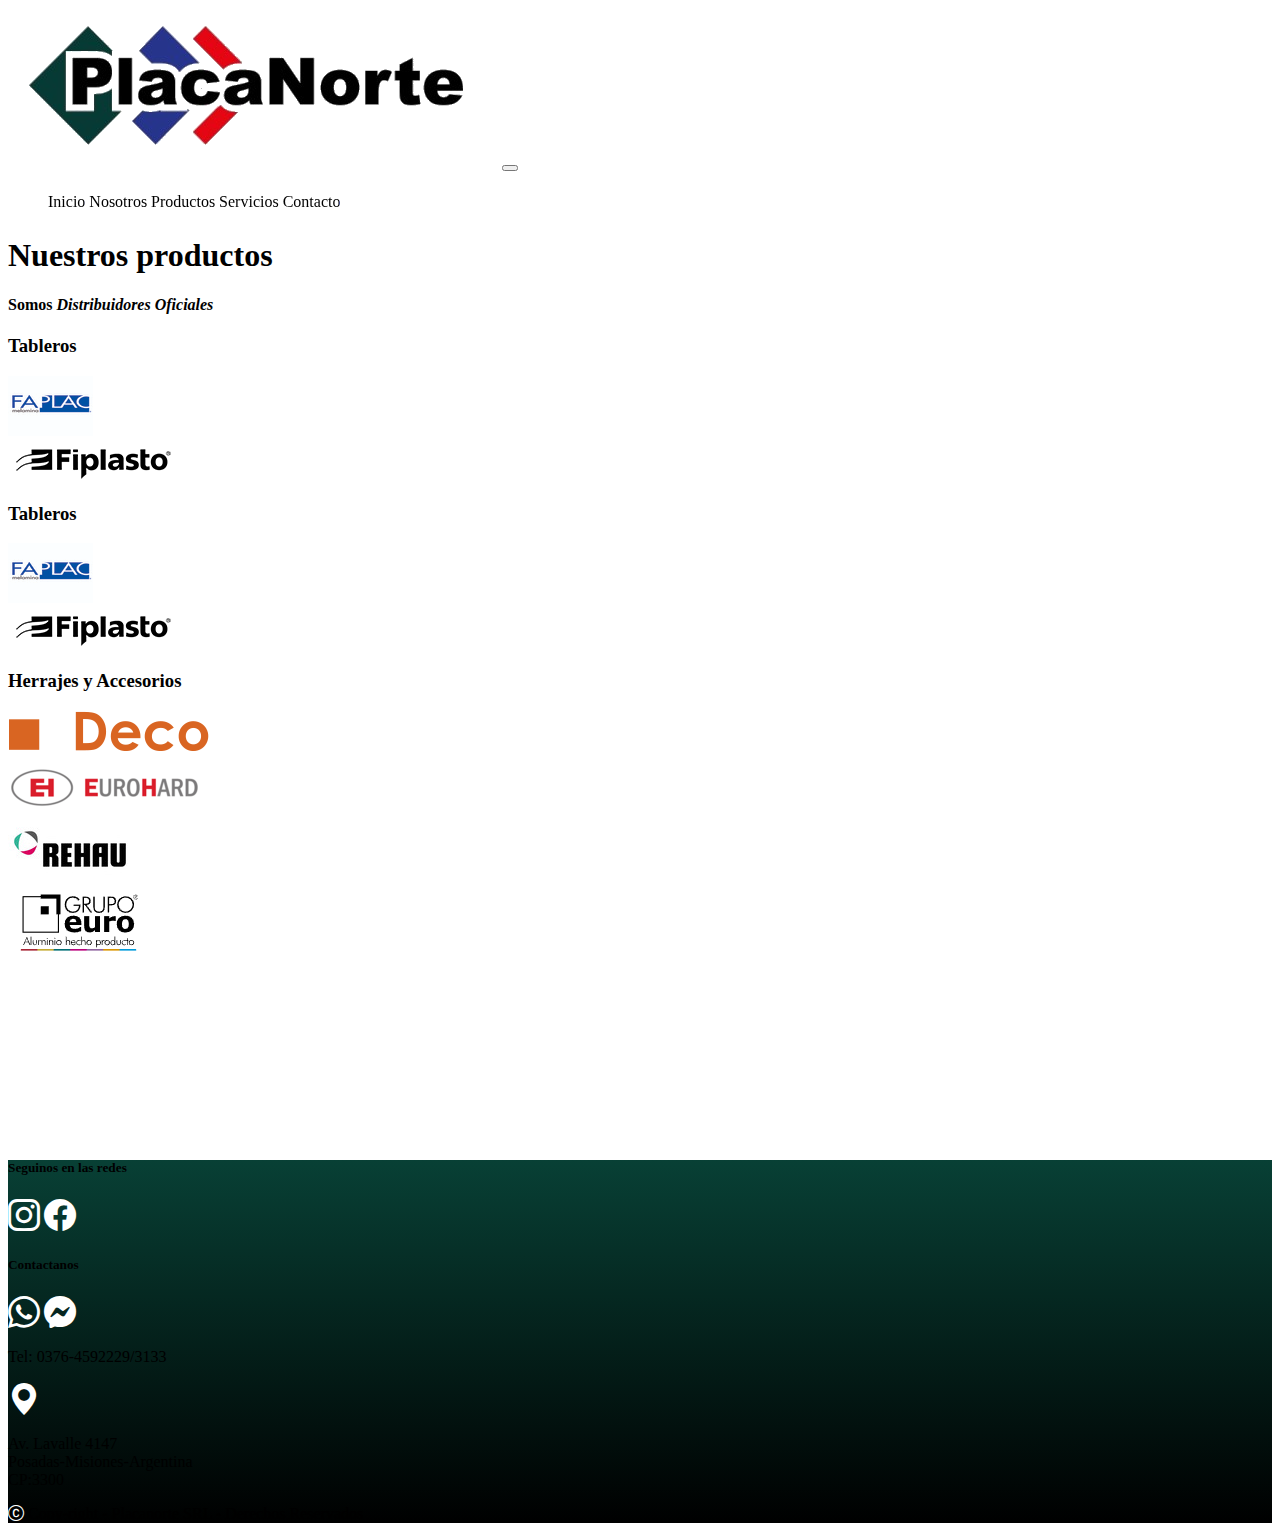
<file: pages/productos.html>
<!DOCTYPE html>
<html lang="en">
  <head>
    <meta charset="UTF-8" />
    <meta http-equiv="X-UA-Compatible" content="IE=edge" />
    <meta name="viewport" content="width=device-width, initial-scale=1.0" />
    <title>Productos</title>
    <!-- FAVICON -->
    <link
      rel="shortcut icon"
      href="../img/plaquitas negocio 2.png"
      type="image/x-icon"
    />
    <!-- CSS only -->
    <link
      href="https://cdn.jsdelivr.net/npm/bootstrap@5.2.3/dist/css/bootstrap.min.css"
      rel="stylesheet"
      integrity="sha384-rbsA2VBKQhggwzxH7pPCaAqO46MgnOM80zW1RWuH61DGLwZJEdK2Kadq2F9CUG65"
      crossorigin="anonymous"
    />
    <!-- CSS -->
    <link rel="stylesheet" href="../css/style.css" />
    <!-- ICONOS -->
    <link
      rel="stylesheet"
      href="https://cdn.jsdelivr.net/npm/bootstrap-icons@1.10.2/font/bootstrap-icons.css"
    />
  </head>
  <body>
    <header>
      <nav class="navbar navbar-expand-lg bg-light">
        <div class="container p-4">
          <a class="w-50" href="../index.html"
            ><img
              class="img-fluid w-50"
              src="../img/LOGO PLACANORTE transparente.png"
              alt="Logo de la empresa"
          /></a>
          <button
            class="navbar-toggler"
            type="button"
            data-bs-toggle="collapse"
            data-bs-target="#navbarSupportedContent"
            aria-controls="navbarSupportedContent"
            aria-expanded="false"
            aria-label="Toggle navigation"
          >
            <span class="navbar-toggler-icon"></span>
          </button>
          <div class="collapse navbar-collapse" id="navbarSupportedContent">
            <ul class="navbar-nav ms-auto mb-2 mb-lg-0 text-end">
              <li class="nav-item fs-3">
                <a class="nav-link text-dark" href="../index.html">Inicio</a>
              </li>
              <li class="nav-item fs-3">
                <a class="nav-link text-dark" href="nosotros.html">Nosotros</a>
              </li>
              <li class="nav-item fs-3">
                <a class="nav-link text-dark" href="productos.html"
                  >Productos</a
                >
              </li>
              <li class="nav-item fs-3">
                <a class="nav-link text-dark" href="servicios.html"
                  >Servicios</a
                >
              </li>
              <li class="nav-item fs-3">
                <a class="nav-link text-dark" href="contacto.html">Contacto</a>
              </li>
            </ul>
          </div>
        </div>
      </nav>
    </header>
    <main>
      <section class="m-5">
        <div class="container">
          <div class="row text-center">
            <h1><strong class="text-success">Nuestros</strong> productos</h1>
            <h4>Somos <em class="text-danger">Distribuidores Oficiales</em></h4>
          </div>
        </div>
      </section>
      <section class="m-5">
        <div class="container p-5">
          <h3 class="text-secondary text-center">Tableros</h3>
          <div class="row mt-5">
            <div class="col text-center mt-3">
              <img
                src="../img/logos prov/faplac logo (1).jpg"
                alt=""
                class="img-fluid rounded-circle border border-3 p-5"
              />
            </div>
            <div class="col text-center mt-3">
              <img
                src="../img/logos prov/fiplasto.png"
                alt=""
                class="img-fluid rounded-circle border border-3 p-5"
              />
            </div>
          </div>
        </div>
        <div class="container p-5">
          <h3 class="text-secondary text-center">Tableros</h3>
          <div class="row mt-5">
            <div class="col text-center mt-3">
              <img
                src="../img/logos prov/faplac logo (1).jpg"
                alt=""
                class="img-fluid rounded-circle border border-3 p-5"
              />
            </div>
            <div class="col text-center mt-3">
              <img
                src="../img/logos prov/fiplasto.png"
                alt=""
                class="img-fluid rounded-circle border border-3 p-5"
              />
            </div>
          </div>
        </div>
        <div class="container p-5">
          <h3 class="text-secondary text-center">Herrajes y Accesorios</h3>
          <div class="row mt-5">
            <div class="col text-center mt-3">
              <img
                src="../img/logos prov/decometal.png"
                alt=""
                class="img-fluid rounded-circle border border-3 p-5 bg-secondary"
              />
            </div>
            <div class="col text-center mt-3">
              <img
                src="../img/logos prov/logo eurohard.png"
                alt=""
                class="img-fluid rounded-circle border border-3 p-5"
              />
            </div>
            <div class="col text-center mt-3">
              <img
                src="../img/logos prov/logo rehau.jpg"
                alt=""
                class="img-fluid rounded-circle border border-3 p-5"
              />
            </div>
            <div class="col text-center mt-3">
              <img
                src="../img/logos prov/logo grupo euro.png"
                alt=""
                class="img-fluid rounded-circle border border-3 p-5"
              />
            </div>
          </div>
        </div>
      </section>
    </main>
    <!-- Enpieza el footer -->
    <footer class="footer">
      <div class="container">
        <div class="row text-center">
          <div class="col">
            <h5 class="m-3 text-white">Seguinos en las redes</h5>
            <a href="https://www.instagram.com/placanorte_posadas/"
              ><i
                class="bi bi-instagram m-3 icon-white"
                style="font-size: 2rem"
              ></i
            ></a>
            <a href="https://www.facebook.com/placanorteposadas"
              ><i
                class="bi bi-facebook m-3 icon-white"
                style="font-size: 2rem"
              ></i
            ></a>
          </div>
          <div class="col">
            <h5 class="m-3 text-white">Contactanos</h5>
            <a href="https://wa.me/message/WR2JZIUM7EHSB1"
              ><i
                class="bi bi-whatsapp m-3 icon-white"
                style="font-size: 2rem"
              ></i
            ></a>
            <a href="https://m.me/placanorteposadas"
              ><i
                class="bi bi-messenger m-3 icon-white"
                style="font-size: 2rem"
              ></i
            ></a>
            <p class="pt-2 text-white">Tel: 0376-4592229/3133</p>
          </div>
          <div class="col mt-1">
            <i
              class="bi bi-geo-alt-fill icon-white"
              style="font-size: 2rem"
            ></i>
            <div class="m-1 text-white">
              <p>
                Av. Lavalle 4147 <br />
                Posadas-Misiones-Argentina <br />CP:3300
              </p>
            </div>
          </div>
        </div>
        <div class="text-center p-1">
          <p class="text-white mb-0">
            <i class="bi bi-c-circle icon-white"></i> Copy-right - Placanorte
            SRL - Derechos Reservados
          </p>
        </div>
      </div>
    </footer>
    <!-- JavaScript Bundle with Popper -->
    <script
      src="https://cdn.jsdelivr.net/npm/bootstrap@5.2.3/dist/js/bootstrap.bundle.min.js"
      integrity="sha384-kenU1KFdBIe4zVF0s0G1M5b4hcpxyD9F7jL+jjXkk+Q2h455rYXK/7HAuoJl+0I4"
      crossorigin="anonymous"
    ></script>
  </body>
</html>
</file>
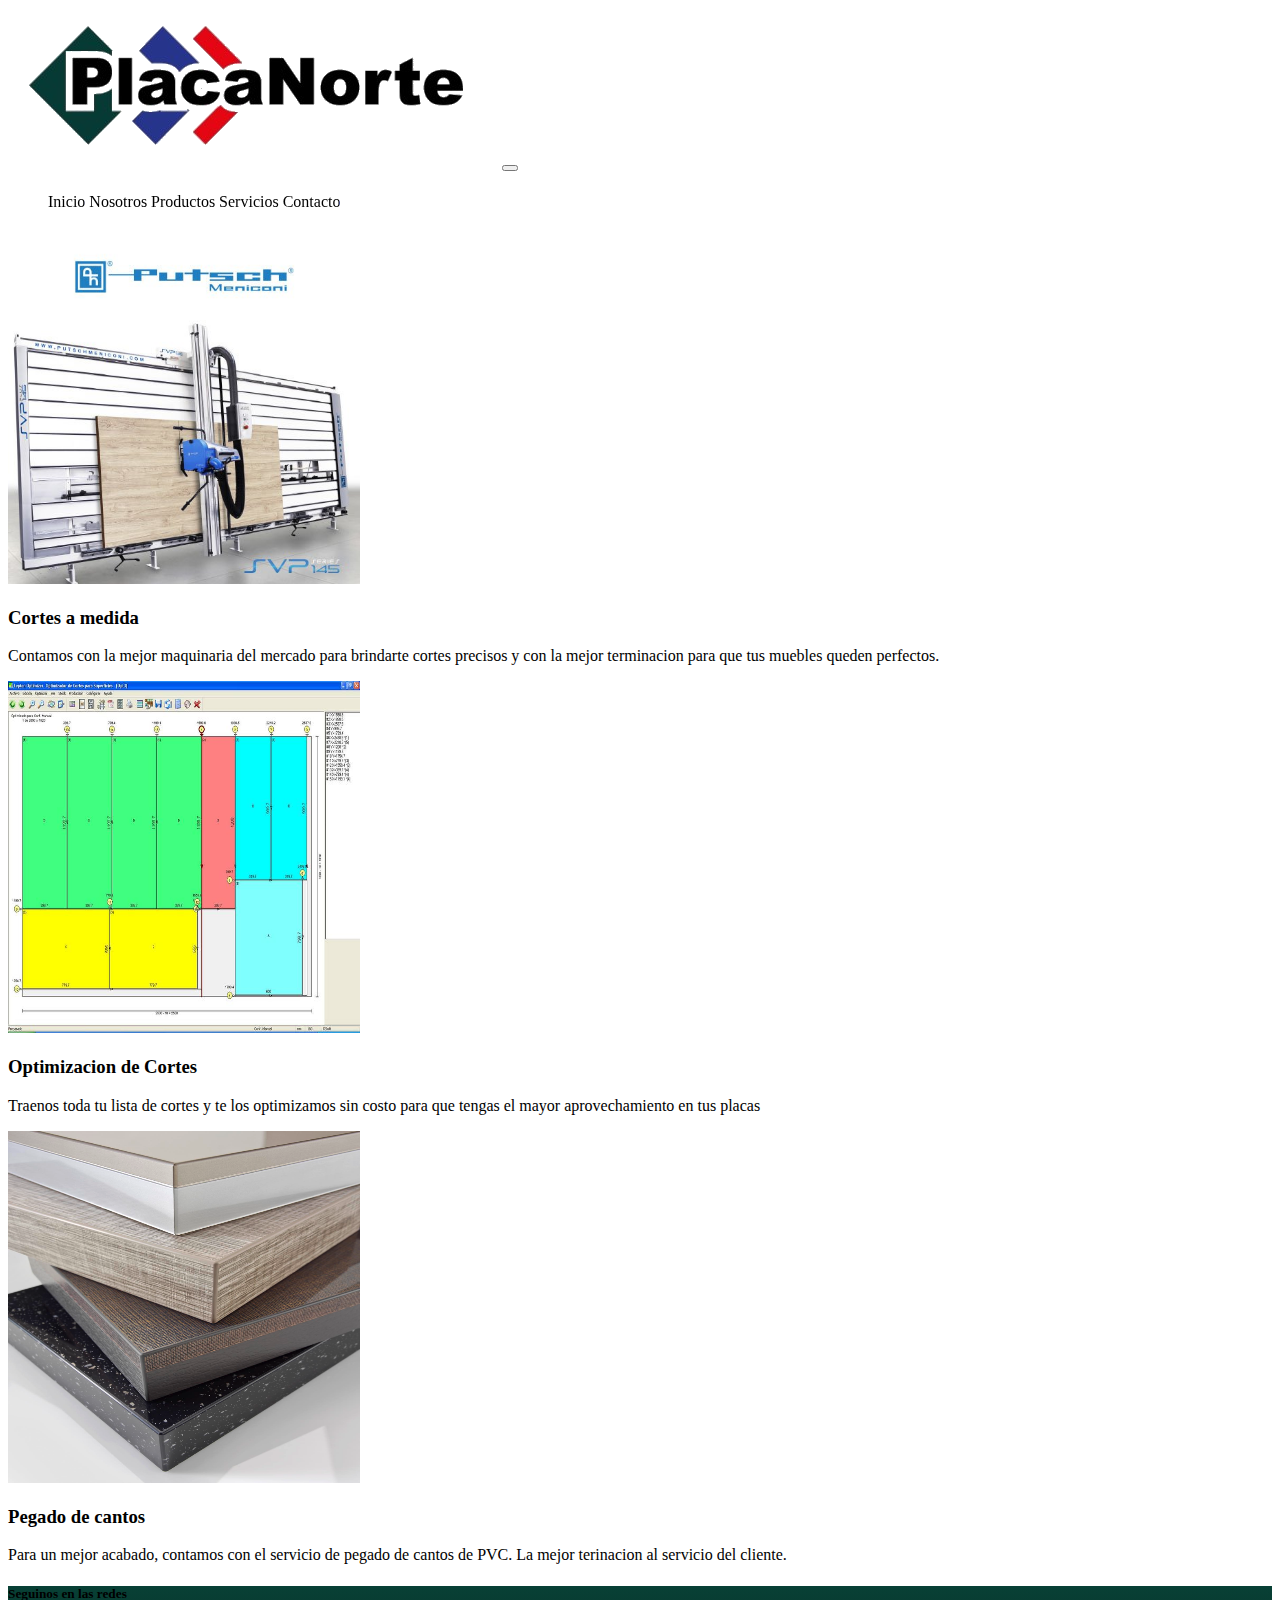
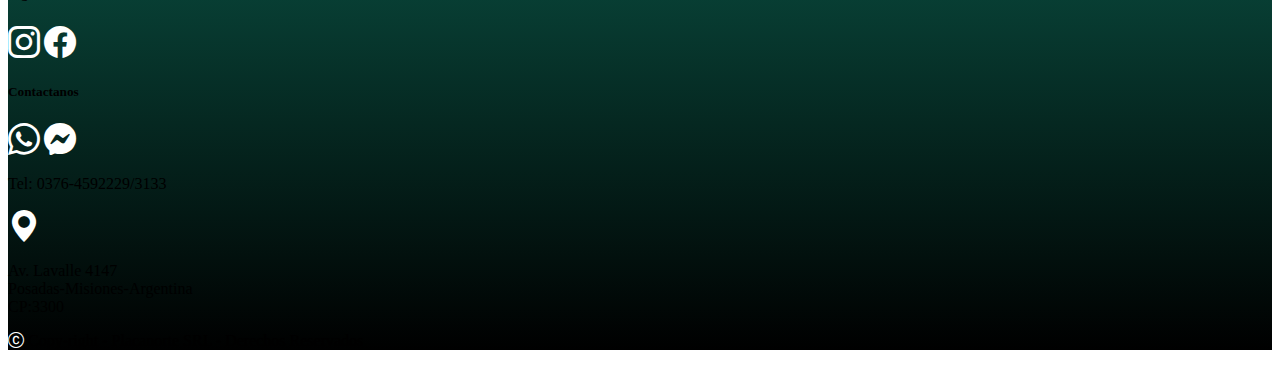
<file: pages/servicios.html>
<!DOCTYPE html>
<html lang="en">
  <head>
    <meta charset="UTF-8" />
    <meta http-equiv="X-UA-Compatible" content="IE=edge" />
    <meta name="viewport" content="width=device-width, initial-scale=1.0" />
    <title>Servicios</title>
    <!-- FAVICON -->
    <link
      rel="shortcut icon"
      href="../img/plaquitas negocio 2.png"
      type="image/x-icon"
    />
    <!-- CSS only -->
    <link
      href="https://cdn.jsdelivr.net/npm/bootstrap@5.2.3/dist/css/bootstrap.min.css"
      rel="stylesheet"
      integrity="sha384-rbsA2VBKQhggwzxH7pPCaAqO46MgnOM80zW1RWuH61DGLwZJEdK2Kadq2F9CUG65"
      crossorigin="anonymous"
    />
    <!-- CSS -->
    <link rel="stylesheet" href="../css/style.css" />
    <!-- ICONOS -->
    <link
      rel="stylesheet"
      href="https://cdn.jsdelivr.net/npm/bootstrap-icons@1.10.2/font/bootstrap-icons.css"
    />
  </head>
  <body>
    <header>
      <nav class="navbar navbar-expand-lg bg-light">
        <div class="container p-4">
          <a class="w-50" href="../index.html"
            ><img
              class="img-fluid w-50"
              src="../img/LOGO PLACANORTE transparente.png"
              alt="Logo de la empresa"
          /></a>
          <button
            class="navbar-toggler"
            type="button"
            data-bs-toggle="collapse"
            data-bs-target="#navbarSupportedContent"
            aria-controls="navbarSupportedContent"
            aria-expanded="false"
            aria-label="Toggle navigation"
          >
            <span class="navbar-toggler-icon"></span>
          </button>
          <div class="collapse navbar-collapse" id="navbarSupportedContent">
            <ul class="navbar-nav ms-auto mb-2 mb-lg-0 text-end">
              <li class="nav-item fs-3">
                <a class="nav-link text-dark" href="../index.html">Inicio</a>
              </li>
              <li class="nav-item fs-3">
                <a class="nav-link text-dark" href="nosotros.html">Nosotros</a>
              </li>
              <li class="nav-item fs-3">
                <a class="nav-link text-dark" href="productos.html"
                  >Productos</a
                >
              </li>
              <li class="nav-item fs-3">
                <a class="nav-link text-dark" href="servicios.html"
                  >Servicios</a
                >
              </li>
              <li class="nav-item fs-3">
                <a class="nav-link text-dark" href="contacto.html">Contacto</a>
              </li>
            </ul>
          </div>
        </div>
      </nav>
    </header>
    <main>
      <section>
        <div class="container">
          <div
            class="d-flex flex-column align-items-center justify-content-between"
          >
            <div class="card p-2 m-5 bg-light">
              <div class="row g-0">
                <div class="col-md-4">
                  <img
                    src="../img/Sezionatrici-verticali_home.jpg"
                    class="img-fluid rounded-start servicios__img"
                    alt="..."
                  />
                </div>
                <div class="col-md-8">
                  <div class="card-body">
                    <h3 class="card-title">Cortes a medida</h3>
                    <p class="card-text mt-4">
                      Contamos con la mejor maquinaria del mercado para
                      brindarte cortes precisos y con la mejor terminacion para
                      que tus muebles queden perfectos.
                    </p>
                  </div>
                </div>
              </div>
            </div>
            <div class="card p-2 m-5 bg-light">
              <div class="row g-0">
                <div class="col-md-4">
                  <img
                    src="../img/content_lepton_secuencias_de_corte.jpg"
                    class="img-fluid rounded-start servicios__img"
                    alt="..."
                  />
                </div>
                <div class="col-md-8">
                  <div class="card-body">
                    <h3 class="card-title">Optimizacion de Cortes</h3>
                    <p class="card-text mt-4">
                      Traenos toda tu lista de cortes y te los optimizamos sin
                      costo para que tengas el mayor aprovechamiento en tus
                      placas
                    </p>
                  </div>
                </div>
              </div>
            </div>
            <div class="card p-2 m-5 bg-light">
              <div class="row g-0">
                <div class="col-md-4">
                  <img
                    src="../img/Raukantex_02.jpg"
                    class="img-fluid rounded-start servicios__img"
                    alt="..."
                  />
                </div>
                <div class="col-md-8">
                  <div class="card-body">
                    <h3 class="card-title">Pegado de cantos</h3>
                    <p class="card-text mt-4">
                      Para un mejor acabado, contamos con el servicio de pegado
                      de cantos de PVC. La mejor terinacion al servicio del
                      cliente.
                    </p>
                  </div>
                </div>
              </div>
            </div>
          </div>
        </div>
      </section>
    </main>

    <!-- Enpieza el footer -->
    <footer class="footer">
      <div class="container">
        <div class="row text-center">
          <div class="col">
            <h5 class="m-3 text-white">Seguinos en las redes</h5>
            <a href="https://www.instagram.com/placanorte_posadas/"
              ><i
                class="bi bi-instagram m-3 icon-white"
                style="font-size: 2rem"
              ></i
            ></a>
            <a href="https://www.facebook.com/placanorteposadas"
              ><i
                class="bi bi-facebook m-3 icon-white"
                style="font-size: 2rem"
              ></i
            ></a>
          </div>
          <div class="col">
            <h5 class="m-3 text-white">Contactanos</h5>
            <a href="https://wa.me/message/WR2JZIUM7EHSB1"
              ><i
                class="bi bi-whatsapp m-3 icon-white"
                style="font-size: 2rem"
              ></i
            ></a>
            <a href="https://m.me/placanorteposadas"
              ><i
                class="bi bi-messenger m-3 icon-white"
                style="font-size: 2rem"
              ></i
            ></a>
            <p class="pt-2 text-white">Tel: 0376-4592229/3133</p>
          </div>
          <div class="col mt-1">
            <i
              class="bi bi-geo-alt-fill icon-white"
              style="font-size: 2rem"
            ></i>
            <div class="m-1 text-white">
              <p>
                Av. Lavalle 4147 <br />
                Posadas-Misiones-Argentina <br />CP:3300
              </p>
            </div>
          </div>
        </div>
        <div class="text-center p-1">
          <p class="text-white mb-0">
            <i class="bi bi-c-circle icon-white"></i> Copy-right - Placanorte
            SRL - Derechos Reservados
          </p>
        </div>
      </div>
    </footer>
    <!-- JavaScript Bundle with Popper -->
    <script
      src="https://cdn.jsdelivr.net/npm/bootstrap@5.2.3/dist/js/bootstrap.bundle.min.js"
      integrity="sha384-kenU1KFdBIe4zVF0s0G1M5b4hcpxyD9F7jL+jjXkk+Q2h455rYXK/7HAuoJl+0I4"
      crossorigin="anonymous"
    ></script>
  </body>
</html>
</file>
<file: css/style.css>
.nav-item {
  background-image: linear-gradient(to right, #27368c, #27368c, 50%, #000 50%);
  background-size: 200% 100%;
  background-position: -100%;
  display: inline-block;
  padding: 5px 0;
  position: relative;
  -webkit-background-clip: text;
  -webkit-text-fill-color: transparent;
  transition: all 0.3s ease-in-out;
}

.nav-item:before {
  content: "";
  background: #27368c;
  display: block;
  position: absolute;
  bottom: -3px;
  left: 0;
  width: 0;
  height: 3px;
  transition: all 0.3s ease-in-out;
}

.nav-item:hover {
  background-position: 0;
}

.nav-item:hover::before {
  width: 100%;
}

.logosprov {
  background-color: #27368c;
  padding: 2rem;
}

.button__nov {
  color: #27368c;
}

.videos iframe {
  width: 100%;
}

.mapa iframe {
  width: 100%;
  height: 300px;
  filter: grayscale();
}

main {
  min-height: 100vh;
}

.footer {
  background-image: linear-gradient(#084035, black);
}

.icon-white {
  color: white;
}

.index__main {
  background: rgb(255, 255, 255);
  background: -moz-radial-gradient(
    circle,
    rgba(255, 255, 255, 1) 42%,
    rgba(182, 173, 173, 1) 65%
  );
  background: -webkit-radial-gradient(
    circle,
    rgba(255, 255, 255, 1) 42%,
    rgba(182, 173, 173, 1) 65%
  );
  background: radial-gradient(
    circle,
    rgba(255, 255, 255, 1) 42%,
    rgba(182, 173, 173, 1) 65%
  );
  filter: progid:DXImageTransform.Microsoft.gradient(startColorstr="#ffffff",endColorstr="#b6adad",GradientType=1);
  padding-bottom: 0.5rem;
}

.servicios__img {
  height: 22rem;
  width: 22rem;
}

.contacto iframe {
  width: 100%;
}

.icon-green {
  color: #084035;
}
</file>
